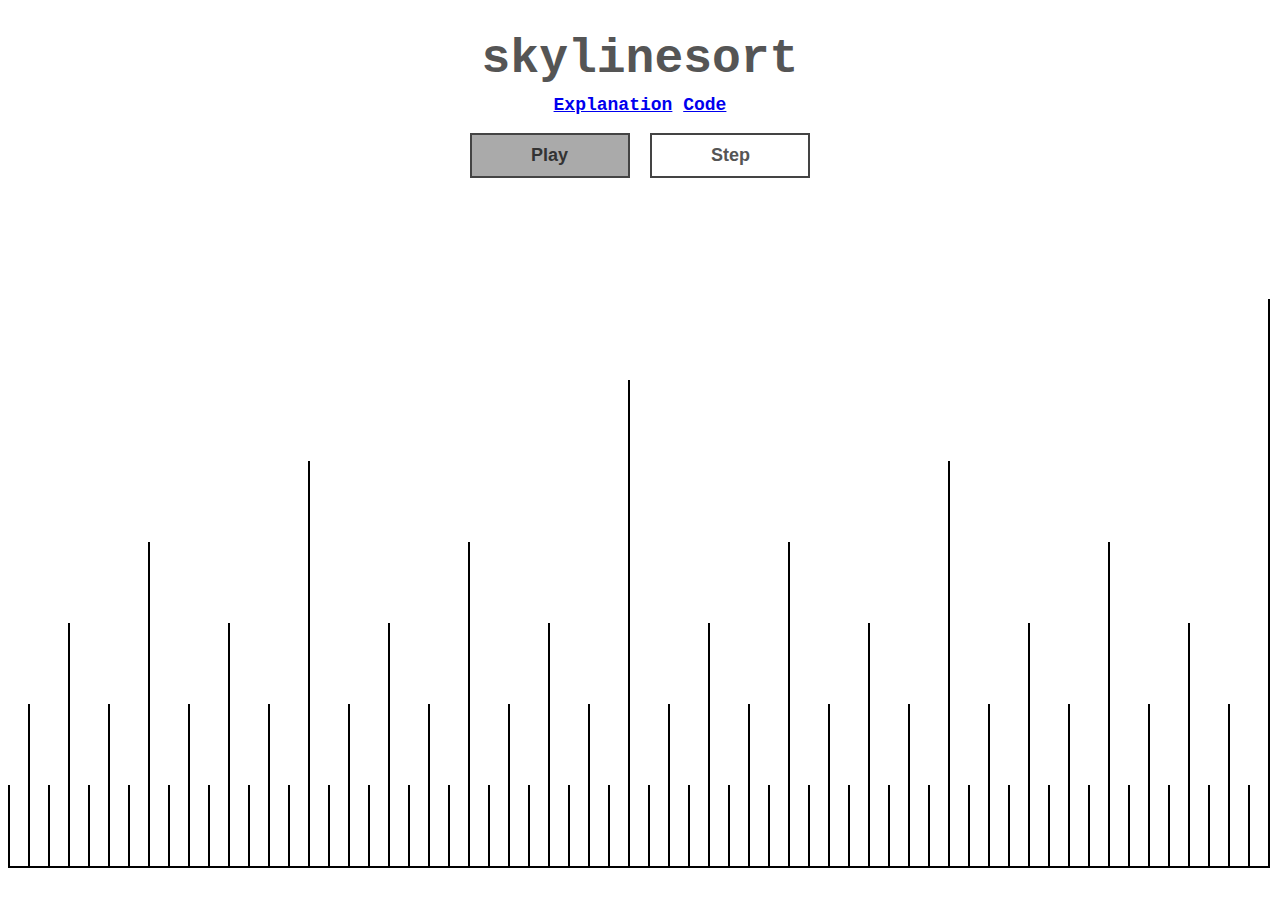
<file: docs/index.html>
<!DOCTYPE html>
<meta charset='utf-8'>
<html id="html-id">
  <head>
    <link rel="stylesheet" href="animation.css">
    <link rel="shortcut icon" href="favicon.ico" type="image/icon">
  </head>
<body>
  <div id="header" align="center">
    <font face="Courier">
      <h1>skylinesort</h1>
	<a href="skylinesort.pdf">Explanation</a>
	<a href="https://github.com/daniel-cussen/skylinesort/tree/master/src">Code</a>
      <p>
      <button onclick="toggle_play();"
	      onkeypress="play_b(event);"
	      title="Run or resume animation"
	      id="play_button"
	      autofocus>Play</button>
      <button onclick="step(false)"
	      onkeypress="step_b(event);"
	      title="Play one frame of the animation"
	      id="step_button">Step</button>
      <div id="announce"></div>
      <p><noscript>Enable javascript to see algorithm animation.</noscript>
    </font>
  </div>
  <canvas style="position:absolute;top:250px;left:0" id="canvas">Your browser does not support HTML5 Canvas.</canvas>
</body>
<script src="animation.js">
</script>
</html>
</file>
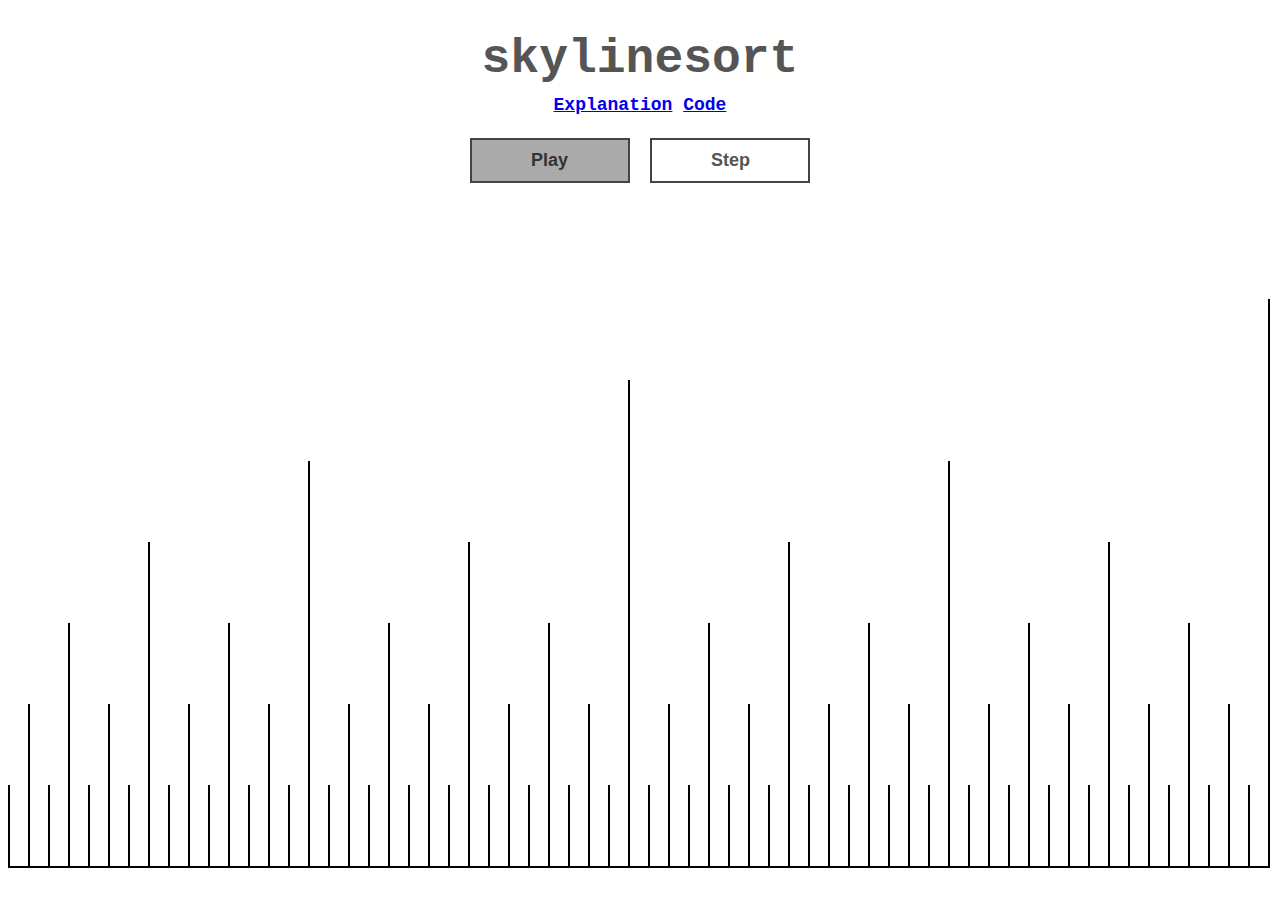
<file: animation.html>
<!DOCTYPE html>
<meta charset='utf-8'>
<html id="html-id">
  <head>
    <link rel="stylesheet" href="animation.css">
  </head>
<body>
  <div id="header" align="center">
    <font face="Courier">
      <h1>skylinesort</h1>
	<a href="skylinesort.pdf">Explanation</a>
	<a href="skylinesort.c.txt">Code</a>
      <p>
      <button onclick="toggle_play();"
	      onkeypress="play_b(event);"
	      title="Run or resume animation"
	      id="play_button"
	      autofocus>Play</button>
      <button onclick="step(false)"
	      onkeypress="step_b(event);"
	      title="Play one frame of the animation"
	      id="step_button">Step</button>
      <div id="announce"></div>
      <p><noscript>Enable javascript to see algorithm animation.</noscript>
    </font>
  </div>
  <canvas style="position:absolute;top:250px;left:0" id="canvas">Your browser does not support HTML5 Canvas.</canvas>
</body>
<script src="animation.js">
</script>
</html>
</file>
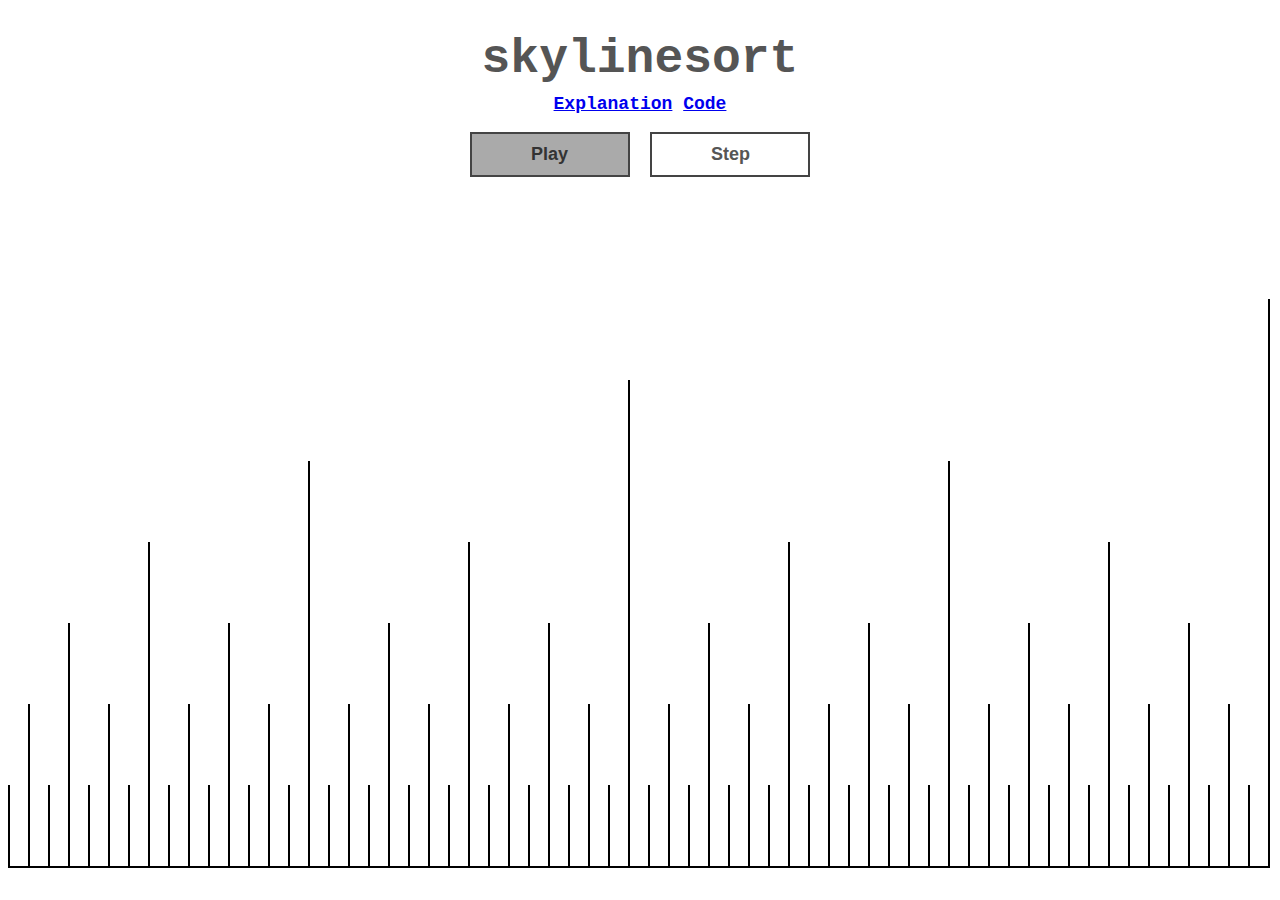
<file: docs/animation.html>
<!DOCTYPE html>
<meta charset='utf-8'>
<meta name="viewport" content="width=device-width">
<html id="html-id">
  <head>
    <link rel="stylesheet" href="animation.css">
    <link rel="shortcut icon" href="favicon.ico" type="image/icon">
  </head>
<body>
  <div id="header" align="center">
    <font face="Courier">
      <h1>skylinesort</h1>
	<div id="external_links"><a href="explanation/explanation.html">Explanation</a>
	<a href="https://github.com/daniel-cussen/skylinesort/tree/master/src">Code</a></div>
      <p>
      <button onclick="toggle_play();"
	      onkeypress="play_b(event);"
	      title="Run or resume animation"
	      id="play_button"
	      autofocus>Play</button>
      <button onclick="step(false)"
	      onkeypress="step_b(event);"
	      title="Play one frame of the animation"
	      id="step_button">Step</button>
      <div id="announce"></div>
      <p><noscript>Enable javascript to see algorithm animation.</noscript>
    </font>
  </div>
  <canvas style="position:absolute;top:250px;left:0" id="canvas">Your browser does not support HTML5 Canvas.</canvas>
</body>
<script src="animation.js">
</script>
</html>
</file>
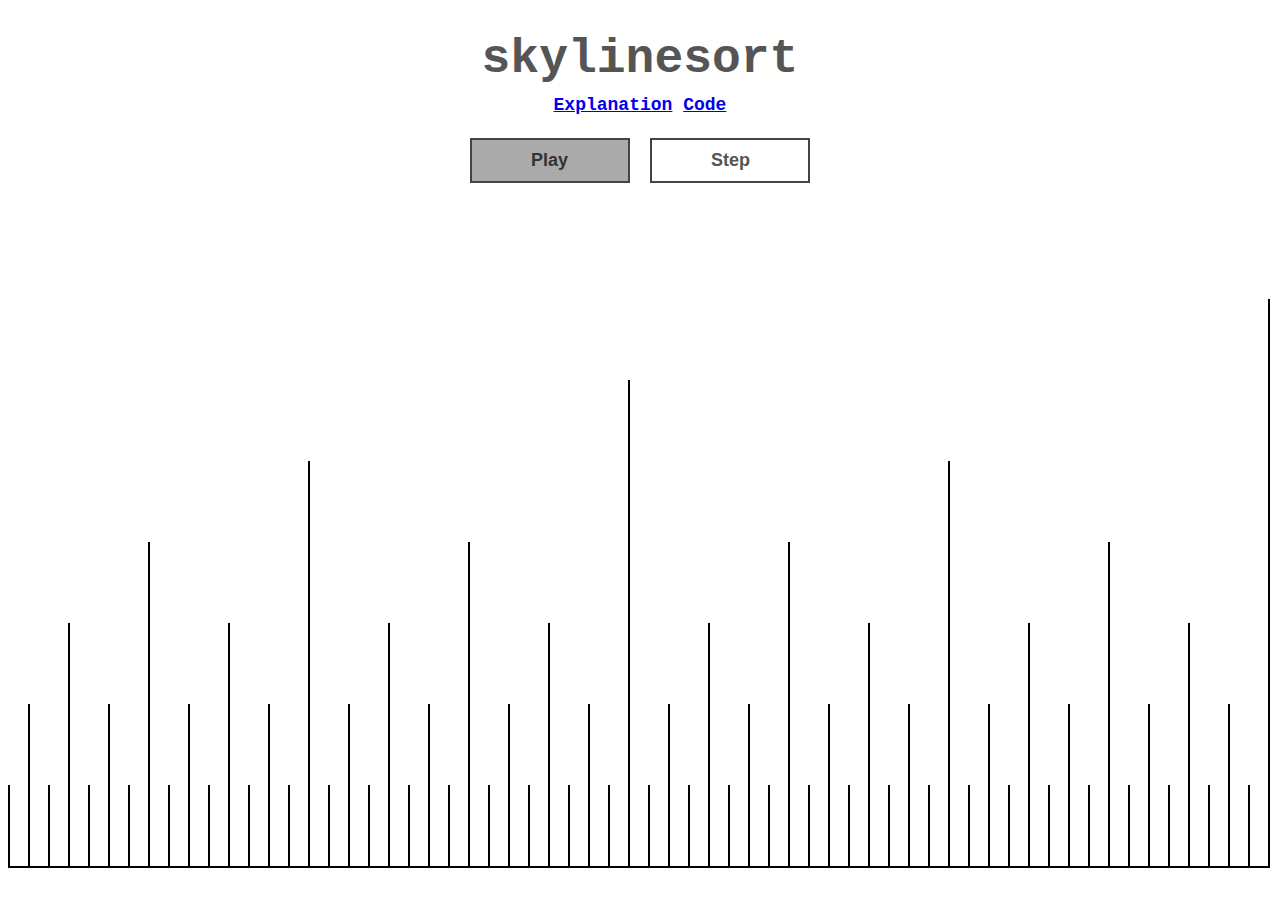
<file: site/animation.html>
<!DOCTYPE html>
<meta charset='utf-8'>
<html id="html-id">
  <head>
    <link rel="stylesheet" href="animation.css">
    <link rel="shortcut icon" href="favicon.ico" type="image/icon">
  </head>
<body>
  <div id="header" align="center">
    <font face="Courier">
      <h1>skylinesort</h1>
	<a href="skylinesort.pdf">Explanation</a>
	<a href="skylinesort.c.txt">Code</a>
      <p>
      <button onclick="toggle_play();"
	      onkeypress="play_b(event);"
	      title="Run or resume animation"
	      id="play_button"
	      autofocus>Play</button>
      <button onclick="step(false)"
	      onkeypress="step_b(event);"
	      title="Play one frame of the animation"
	      id="step_button">Step</button>
      <div id="announce"></div>
      <p><noscript>Enable javascript to see algorithm animation.</noscript>
    </font>
  </div>
  <canvas style="position:absolute;top:250px;left:0" id="canvas">Your browser does not support HTML5 Canvas.</canvas>
</body>
<script src="animation.js">
</script>
</html>
</file>
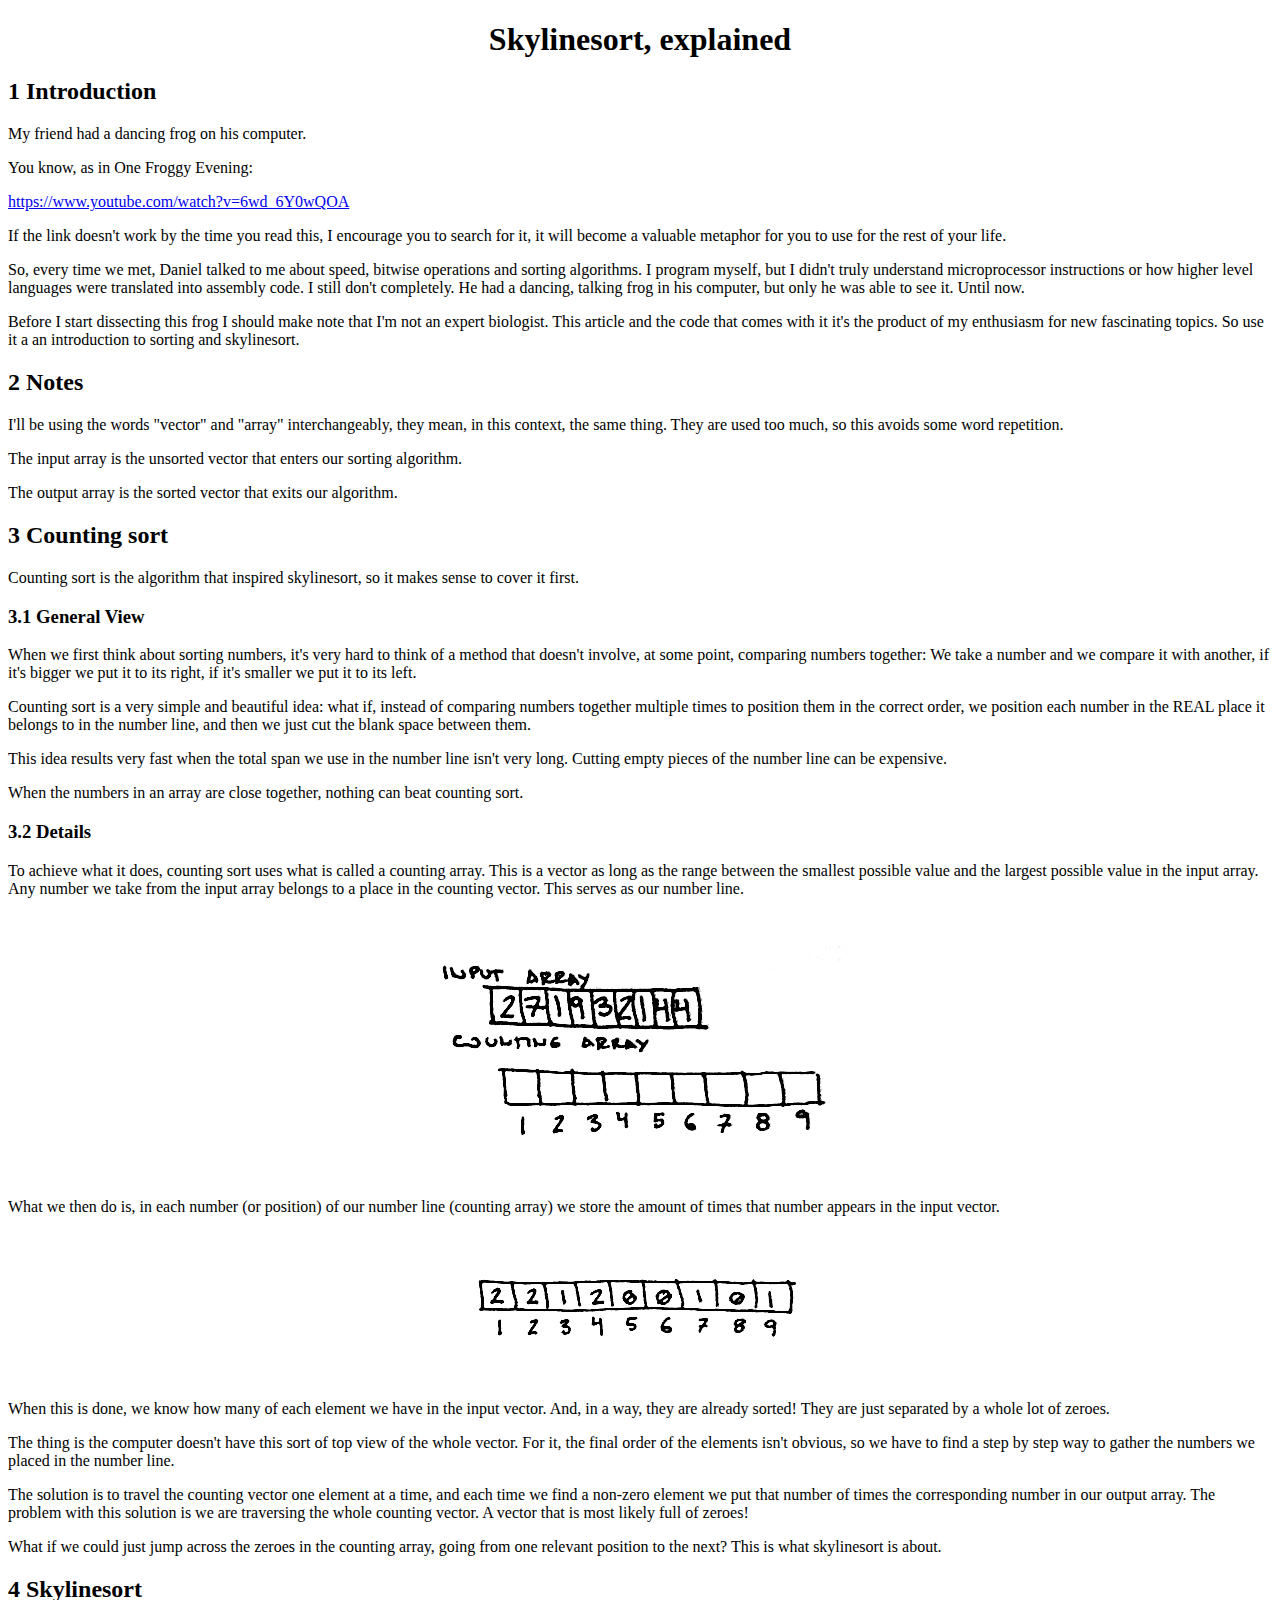
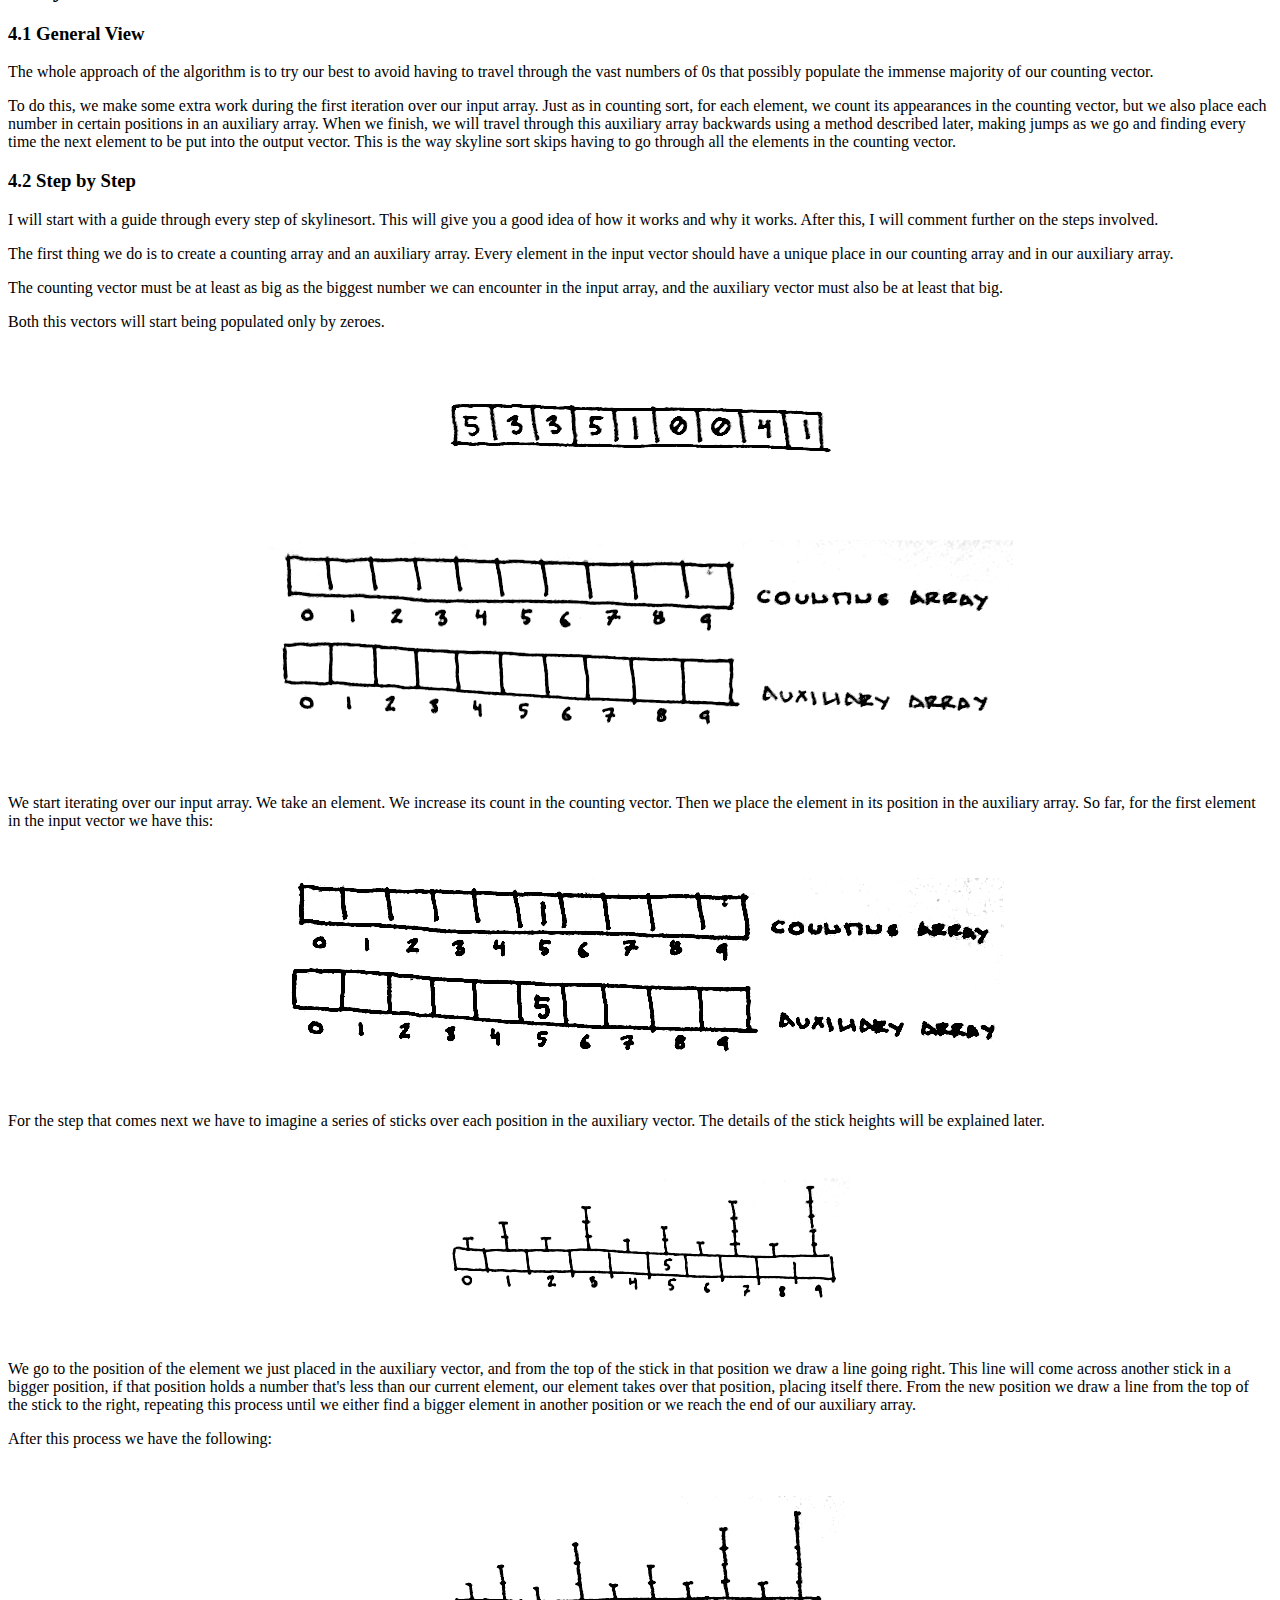
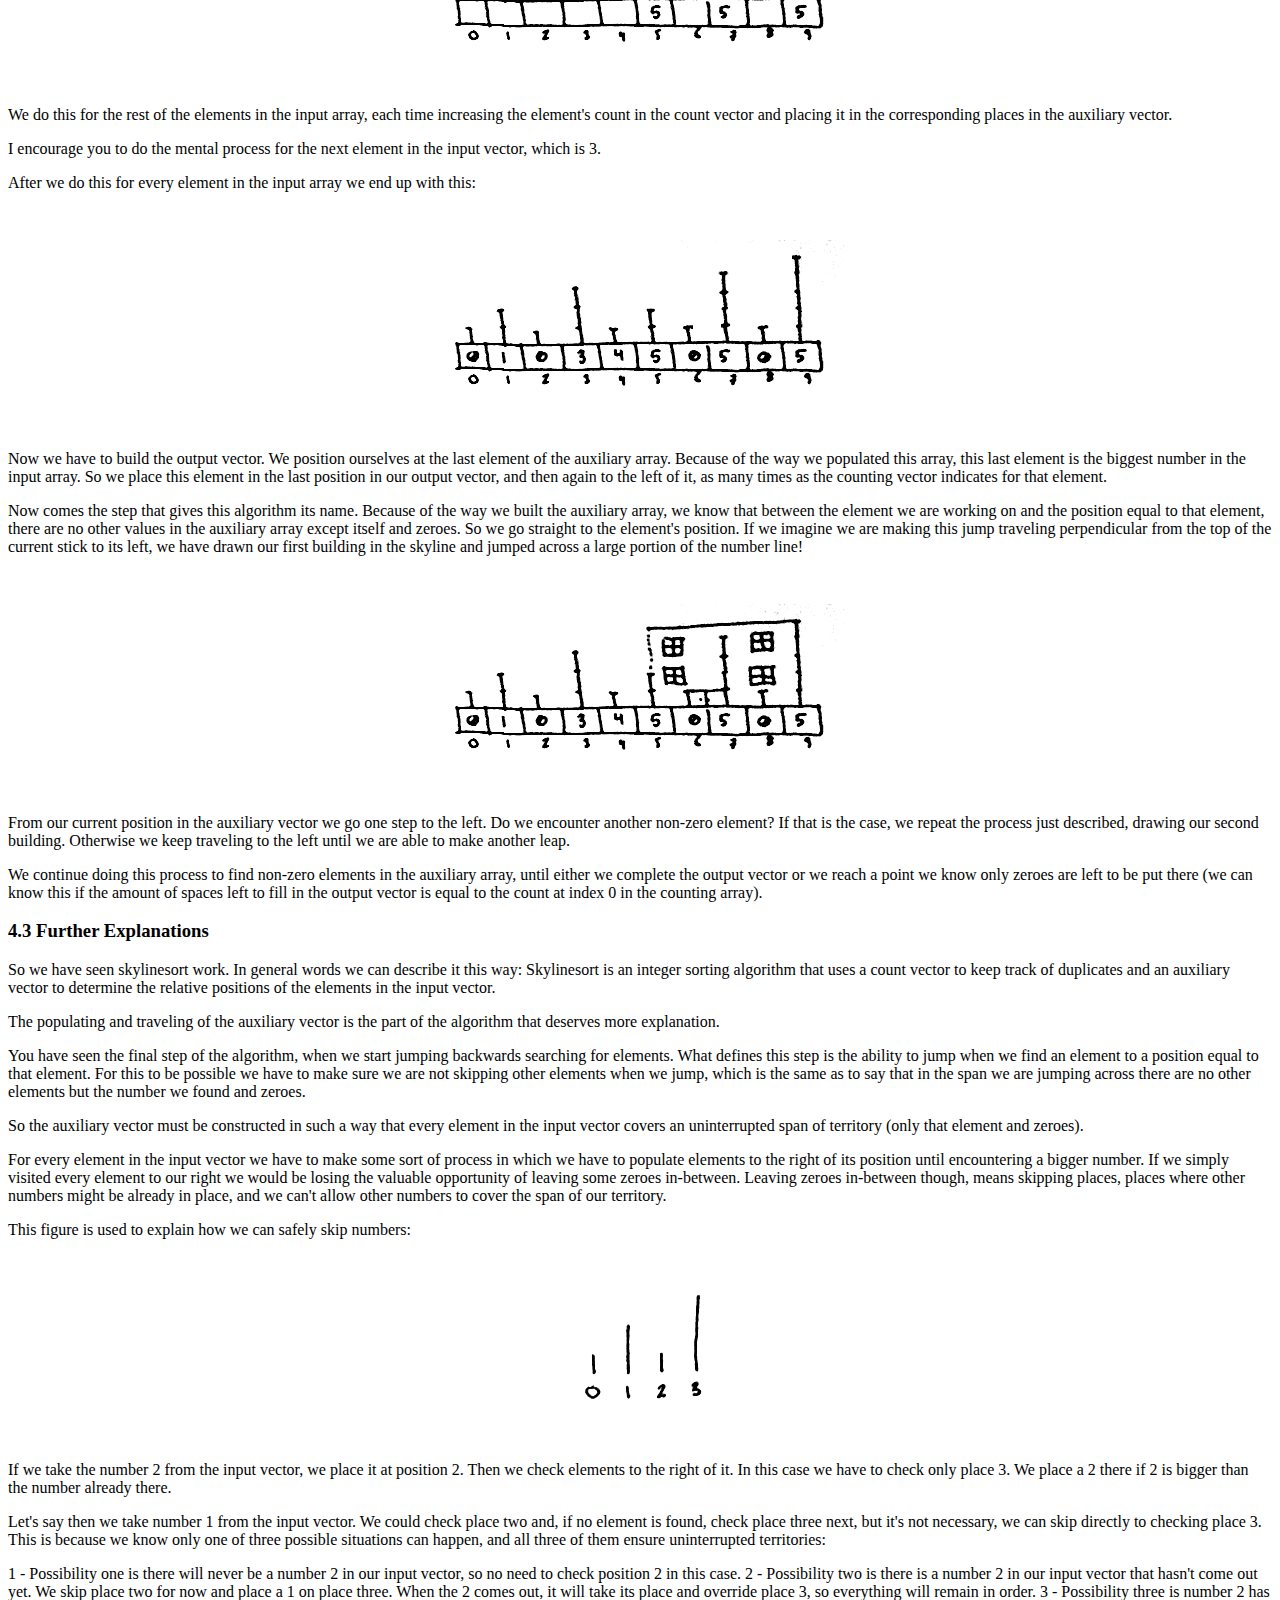
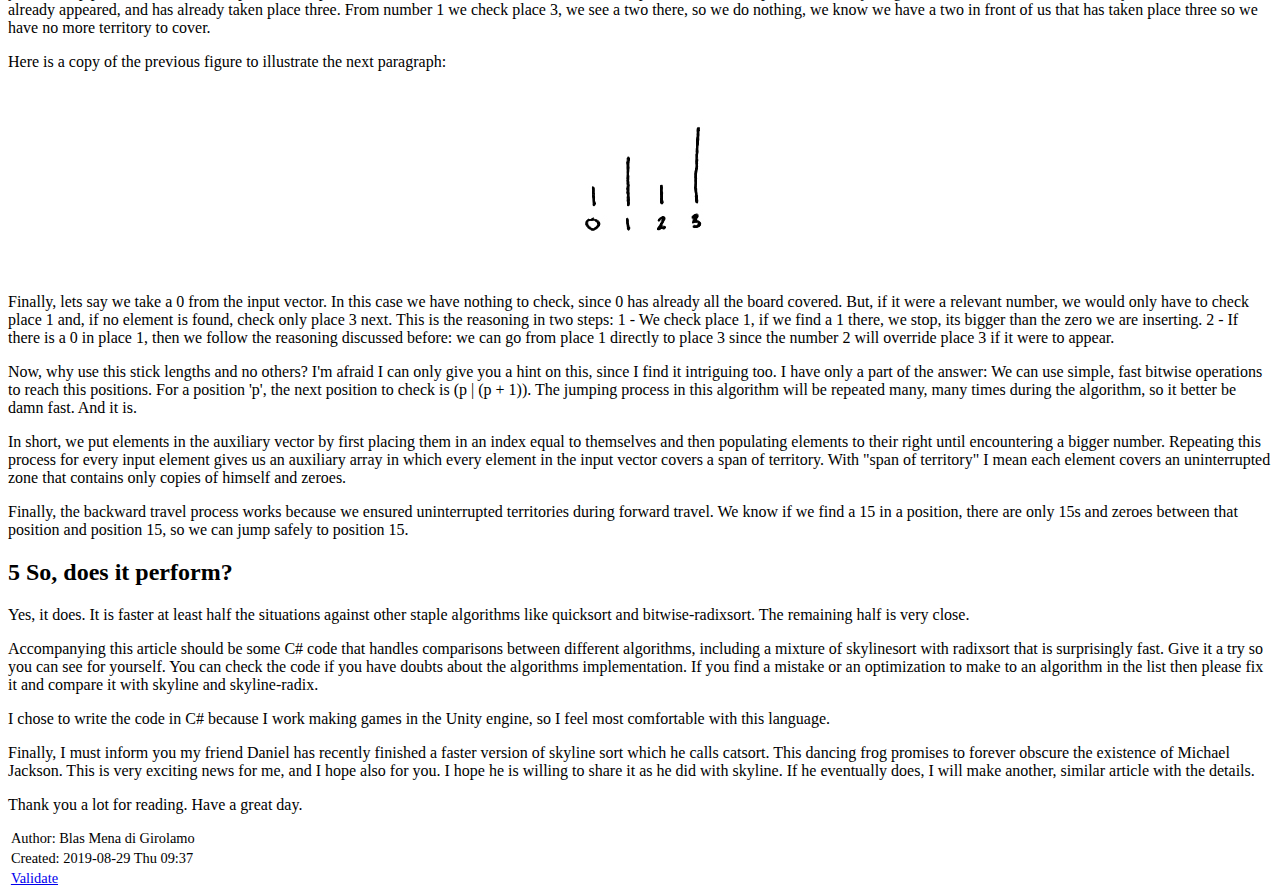
<file: docs/explanation/explanation.html>
<?xml version="1.0" encoding="utf-8"?>
<!DOCTYPE html PUBLIC "-//W3C//DTD XHTML 1.0 Strict//EN"
"http://www.w3.org/TR/xhtml1/DTD/xhtml1-strict.dtd">
<html xmlns="http://www.w3.org/1999/xhtml" lang="en" xml:lang="en">
<head>
<!-- 2019-08-29 Thu 09:37 -->
<meta http-equiv="Content-Type" content="text/html;charset=utf-8" />
<meta name="viewport" content="width=device-width, initial-scale=1" />
<title>Skylinesort, explained</title>
<meta name="generator" content="Org mode" />
<meta name="author" content="Blas Mena di Girolamo" />
<style type="text/css">
 <!--/*--><![CDATA[/*><!--*/
  .title  { text-align: center;
             margin-bottom: .2em; }
  .subtitle { text-align: center;
              font-size: medium;
              font-weight: bold;
              margin-top:0; }
  .todo   { font-family: monospace; color: red; }
  .done   { font-family: monospace; color: green; }
  .priority { font-family: monospace; color: orange; }
  .tag    { background-color: #eee; font-family: monospace;
            padding: 2px; font-size: 80%; font-weight: normal; }
  .timestamp { color: #bebebe; }
  .timestamp-kwd { color: #5f9ea0; }
  .org-right  { margin-left: auto; margin-right: 0px;  text-align: right; }
  .org-left   { margin-left: 0px;  margin-right: auto; text-align: left; }
  .org-center { margin-left: auto; margin-right: auto; text-align: center; }
  .underline { text-decoration: underline; }
  #postamble p, #preamble p { font-size: 90%; margin: .2em; }
  p.verse { margin-left: 3%; }
  pre {
    border: 1px solid #ccc;
    box-shadow: 3px 3px 3px #eee;
    padding: 8pt;
    font-family: monospace;
    overflow: auto;
    margin: 1.2em;
  }
  pre.src {
    position: relative;
    overflow: visible;
    padding-top: 1.2em;
  }
  pre.src:before {
    display: none;
    position: absolute;
    background-color: white;
    top: -10px;
    right: 10px;
    padding: 3px;
    border: 1px solid black;
  }
  pre.src:hover:before { display: inline;}
  /* Languages per Org manual */
  pre.src-asymptote:before { content: 'Asymptote'; }
  pre.src-awk:before { content: 'Awk'; }
  pre.src-C:before { content: 'C'; }
  /* pre.src-C++ doesn't work in CSS */
  pre.src-clojure:before { content: 'Clojure'; }
  pre.src-css:before { content: 'CSS'; }
  pre.src-D:before { content: 'D'; }
  pre.src-ditaa:before { content: 'ditaa'; }
  pre.src-dot:before { content: 'Graphviz'; }
  pre.src-calc:before { content: 'Emacs Calc'; }
  pre.src-emacs-lisp:before { content: 'Emacs Lisp'; }
  pre.src-fortran:before { content: 'Fortran'; }
  pre.src-gnuplot:before { content: 'gnuplot'; }
  pre.src-haskell:before { content: 'Haskell'; }
  pre.src-hledger:before { content: 'hledger'; }
  pre.src-java:before { content: 'Java'; }
  pre.src-js:before { content: 'Javascript'; }
  pre.src-latex:before { content: 'LaTeX'; }
  pre.src-ledger:before { content: 'Ledger'; }
  pre.src-lisp:before { content: 'Lisp'; }
  pre.src-lilypond:before { content: 'Lilypond'; }
  pre.src-lua:before { content: 'Lua'; }
  pre.src-matlab:before { content: 'MATLAB'; }
  pre.src-mscgen:before { content: 'Mscgen'; }
  pre.src-ocaml:before { content: 'Objective Caml'; }
  pre.src-octave:before { content: 'Octave'; }
  pre.src-org:before { content: 'Org mode'; }
  pre.src-oz:before { content: 'OZ'; }
  pre.src-plantuml:before { content: 'Plantuml'; }
  pre.src-processing:before { content: 'Processing.js'; }
  pre.src-python:before { content: 'Python'; }
  pre.src-R:before { content: 'R'; }
  pre.src-ruby:before { content: 'Ruby'; }
  pre.src-sass:before { content: 'Sass'; }
  pre.src-scheme:before { content: 'Scheme'; }
  pre.src-screen:before { content: 'Gnu Screen'; }
  pre.src-sed:before { content: 'Sed'; }
  pre.src-sh:before { content: 'shell'; }
  pre.src-sql:before { content: 'SQL'; }
  pre.src-sqlite:before { content: 'SQLite'; }
  /* additional languages in org.el's org-babel-load-languages alist */
  pre.src-forth:before { content: 'Forth'; }
  pre.src-io:before { content: 'IO'; }
  pre.src-J:before { content: 'J'; }
  pre.src-makefile:before { content: 'Makefile'; }
  pre.src-maxima:before { content: 'Maxima'; }
  pre.src-perl:before { content: 'Perl'; }
  pre.src-picolisp:before { content: 'Pico Lisp'; }
  pre.src-scala:before { content: 'Scala'; }
  pre.src-shell:before { content: 'Shell Script'; }
  pre.src-ebnf2ps:before { content: 'ebfn2ps'; }
  /* additional language identifiers per "defun org-babel-execute"
       in ob-*.el */
  pre.src-cpp:before  { content: 'C++'; }
  pre.src-abc:before  { content: 'ABC'; }
  pre.src-coq:before  { content: 'Coq'; }
  pre.src-groovy:before  { content: 'Groovy'; }
  /* additional language identifiers from org-babel-shell-names in
     ob-shell.el: ob-shell is the only babel language using a lambda to put
     the execution function name together. */
  pre.src-bash:before  { content: 'bash'; }
  pre.src-csh:before  { content: 'csh'; }
  pre.src-ash:before  { content: 'ash'; }
  pre.src-dash:before  { content: 'dash'; }
  pre.src-ksh:before  { content: 'ksh'; }
  pre.src-mksh:before  { content: 'mksh'; }
  pre.src-posh:before  { content: 'posh'; }
  /* Additional Emacs modes also supported by the LaTeX listings package */
  pre.src-ada:before { content: 'Ada'; }
  pre.src-asm:before { content: 'Assembler'; }
  pre.src-caml:before { content: 'Caml'; }
  pre.src-delphi:before { content: 'Delphi'; }
  pre.src-html:before { content: 'HTML'; }
  pre.src-idl:before { content: 'IDL'; }
  pre.src-mercury:before { content: 'Mercury'; }
  pre.src-metapost:before { content: 'MetaPost'; }
  pre.src-modula-2:before { content: 'Modula-2'; }
  pre.src-pascal:before { content: 'Pascal'; }
  pre.src-ps:before { content: 'PostScript'; }
  pre.src-prolog:before { content: 'Prolog'; }
  pre.src-simula:before { content: 'Simula'; }
  pre.src-tcl:before { content: 'tcl'; }
  pre.src-tex:before { content: 'TeX'; }
  pre.src-plain-tex:before { content: 'Plain TeX'; }
  pre.src-verilog:before { content: 'Verilog'; }
  pre.src-vhdl:before { content: 'VHDL'; }
  pre.src-xml:before { content: 'XML'; }
  pre.src-nxml:before { content: 'XML'; }
  /* add a generic configuration mode; LaTeX export needs an additional
     (add-to-list 'org-latex-listings-langs '(conf " ")) in .emacs */
  pre.src-conf:before { content: 'Configuration File'; }

  table { border-collapse:collapse; }
  caption.t-above { caption-side: top; }
  caption.t-bottom { caption-side: bottom; }
  td, th { vertical-align:top;  }
  th.org-right  { text-align: center;  }
  th.org-left   { text-align: center;   }
  th.org-center { text-align: center; }
  td.org-right  { text-align: right;  }
  td.org-left   { text-align: left;   }
  td.org-center { text-align: center; }
  dt { font-weight: bold; }
  .footpara { display: inline; }
  .footdef  { margin-bottom: 1em; }
  .figure { padding: 1em; }
  .figure p { text-align: center; }
  .equation-container {
    display: table;
    text-align: center;
    width: 100%;
  }
  .equation {
    vertical-align: middle;
  }
  .equation-label {
    display: table-cell;
    text-align: right;
    vertical-align: middle;
  }
  .inlinetask {
    padding: 10px;
    border: 2px solid gray;
    margin: 10px;
    background: #ffffcc;
  }
  #org-div-home-and-up
   { text-align: right; font-size: 70%; white-space: nowrap; }
  textarea { overflow-x: auto; }
  .linenr { font-size: smaller }
  .code-highlighted { background-color: #ffff00; }
  .org-info-js_info-navigation { border-style: none; }
  #org-info-js_console-label
    { font-size: 10px; font-weight: bold; white-space: nowrap; }
  .org-info-js_search-highlight
    { background-color: #ffff00; color: #000000; font-weight: bold; }
  .org-svg { width: 90%; }
  /*]]>*/-->
</style>
<script type="text/javascript">
/*
@licstart  The following is the entire license notice for the
JavaScript code in this tag.

Copyright (C) 2012-2019 Free Software Foundation, Inc.

The JavaScript code in this tag is free software: you can
redistribute it and/or modify it under the terms of the GNU
General Public License (GNU GPL) as published by the Free Software
Foundation, either version 3 of the License, or (at your option)
any later version.  The code is distributed WITHOUT ANY WARRANTY;
without even the implied warranty of MERCHANTABILITY or FITNESS
FOR A PARTICULAR PURPOSE.  See the GNU GPL for more details.

As additional permission under GNU GPL version 3 section 7, you
may distribute non-source (e.g., minimized or compacted) forms of
that code without the copy of the GNU GPL normally required by
section 4, provided you include this license notice and a URL
through which recipients can access the Corresponding Source.


@licend  The above is the entire license notice
for the JavaScript code in this tag.
*/
<!--/*--><![CDATA[/*><!--*/
 function CodeHighlightOn(elem, id)
 {
   var target = document.getElementById(id);
   if(null != target) {
     elem.cacheClassElem = elem.className;
     elem.cacheClassTarget = target.className;
     target.className = "code-highlighted";
     elem.className   = "code-highlighted";
   }
 }
 function CodeHighlightOff(elem, id)
 {
   var target = document.getElementById(id);
   if(elem.cacheClassElem)
     elem.className = elem.cacheClassElem;
   if(elem.cacheClassTarget)
     target.className = elem.cacheClassTarget;
 }
/*]]>*///-->
</script>
</head>
<body>
<div id="content">
<h1 class="title">Skylinesort, explained</h1>

<div id="outline-container-org61d751c" class="outline-2">
<h2 id="org61d751c"><span class="section-number-2">1</span> Introduction</h2>
<div class="outline-text-2" id="text-1">
<p>
My friend had a dancing frog on his computer.
</p>

<p>
You know, as in One Froggy Evening:
</p>

<p>
<a href="https://www.youtube.com/watch?v=6wd_6Y0wQOA">https://www.youtube.com/watch?v=6wd_6Y0wQOA</a>
</p>

<p>
If the link doesn't work by the time you read this, I encourage you to
search for it, it will become a valuable metaphor for you to use for
the rest of your life.
</p>

<p>
So, every time we met, Daniel talked to me about speed, bitwise
operations and sorting algorithms. I program myself, but I didn't
truly understand microprocessor instructions or how higher level
languages were translated into assembly code. I still don't
completely. He had a dancing, talking frog in his computer, but only
he was able to see it. Until now.
</p>

<p>
Before I start dissecting this frog I should make note that I'm not an
expert biologist. This article and the code that comes with it it's
the product of my enthusiasm for new fascinating topics. So use it a
an introduction to sorting and skylinesort.
</p>
</div>
</div>

<div id="outline-container-org25539d4" class="outline-2">
<h2 id="org25539d4"><span class="section-number-2">2</span> Notes</h2>
<div class="outline-text-2" id="text-2">
<p>
I'll be using the words "vector" and "array" interchangeably, they
mean, in this context, the same thing. They are used too much, so this
avoids some word repetition.
</p>

<p>
The input array is the unsorted vector that enters our sorting
algorithm.
</p>

<p>
The output array is the sorted vector that exits our algorithm.
</p>
</div>
</div>


<div id="outline-container-org0376288" class="outline-2">
<h2 id="org0376288"><span class="section-number-2">3</span> Counting sort</h2>
<div class="outline-text-2" id="text-3">
<p>
Counting sort is the algorithm that inspired skylinesort, so it makes
sense to cover it first.
</p>
</div>

<div id="outline-container-orgeed4890" class="outline-3">
<h3 id="orgeed4890"><span class="section-number-3">3.1</span> General View</h3>
<div class="outline-text-3" id="text-3-1">
<p>
When we first think about sorting numbers, it's very hard to think of
a method that doesn't involve, at some point, comparing numbers
together: We take a number and we compare it with another, if it's
bigger we put it to its right, if it's smaller we put it to its left.
</p>

<p>
Counting sort is a very simple and beautiful idea: what if, instead of
comparing numbers together multiple times to position them in the
correct order, we position each number in the REAL place it belongs to
in the number line, and then we just cut the blank space between them.
</p>

<p>
This idea results very fast when the total span we use in the number
line isn't very long. Cutting empty pieces of the number line can be
expensive.
</p>

<p>
When the numbers in an array are close together, nothing can beat
counting sort.
</p>
</div>
</div>

<div id="outline-container-orgd65e981" class="outline-3">
<h3 id="orgd65e981"><span class="section-number-3">3.2</span> Details</h3>
<div class="outline-text-3" id="text-3-2">
<p>
To achieve what it does, counting sort uses what is called a counting
array. This is a vector as long as the range between the smallest
possible value and the largest possible value in the input array. Any
number we take from the input array belongs to a place in the counting
vector. This serves as our number line.
</p>


<div class="figure">
<p><img src="1.jpg" alt="1.jpg" />
</p>
</div>

<p>
What we then do is, in each number (or position) of our number line
(counting array) we store the amount of times that number appears in
the input vector.
</p>


<div class="figure">
<p><img src="2.jpg" alt="2.jpg" />
</p>
</div>

<p>
When this is done, we know how many of each element we have in the
input vector. And, in a way, they are already sorted! They are just
separated by a whole lot of zeroes.
</p>

<p>
The thing is the computer doesn't have this sort of top view of the
whole vector. For it, the final order of the elements isn't obvious,
so we have to find a step by step way to gather the numbers we placed
in the number line.
</p>

<p>
The solution is to travel the counting vector one element at a time,
and each time we find a non-zero element we put that number of times
the corresponding number in our output array. The problem with this
solution is we are traversing the whole counting vector. A vector that
is most likely full of zeroes!
</p>

<p>
What if we could just jump across the zeroes in the counting array,
going from one relevant position to the next? This is what skylinesort
is about.
</p>
</div>
</div>
</div>

<div id="outline-container-org31260ec" class="outline-2">
<h2 id="org31260ec"><span class="section-number-2">4</span> Skylinesort</h2>
<div class="outline-text-2" id="text-4">
</div>
<div id="outline-container-org43949bd" class="outline-3">
<h3 id="org43949bd"><span class="section-number-3">4.1</span> General View</h3>
<div class="outline-text-3" id="text-4-1">
<p>
The whole approach of the algorithm is to try our best to avoid having
to travel through the vast numbers of 0s that possibly populate the
immense majority of our counting vector.
</p>

<p>
To do this, we make some extra work during the first iteration over
our input array. Just as in counting sort, for each element, we count
its appearances in the counting vector, but we also place each number
in certain positions in an auxiliary array. When we finish, we will
travel through this auxiliary array backwards using a method described
later, making jumps as we go and finding every time the next element
to be put into the output vector. This is the way skyline sort skips
having to go through all the elements in the counting vector.
</p>
</div>
</div>

<div id="outline-container-orgf900611" class="outline-3">
<h3 id="orgf900611"><span class="section-number-3">4.2</span> Step by Step</h3>
<div class="outline-text-3" id="text-4-2">
<p>
I will start with a guide through every step of skylinesort. This will
give you a good idea of how it works and why it works. After this, I
will comment further on the steps involved.
</p>

<p>
The first thing we do is to create a counting array and an auxiliary
array. Every element in the input vector should have a unique place in
our counting array and in our auxiliary array.
</p>

<p>
The counting vector must be at least as big as the biggest number we
can encounter in the input array, and the auxiliary vector must also
be at least that big.
</p>

<p>
Both this vectors will start being populated only by zeroes.
</p>


<div class="figure">
<p><img src="3.jpg" alt="3.jpg" />
</p>
</div>


<div class="figure">
<p><img src="4.jpg" alt="4.jpg" />
</p>
</div>

<p>
We start iterating over our input array. We take an element. We
increase its count in the counting vector. Then we place the element
in its position in the auxiliary array. So far, for the first element
in the input vector we have this:
</p>


<div class="figure">
<p><img src="5.jpg" alt="5.jpg" />
</p>
</div>

<p>
For the step that comes next we have to imagine a series of sticks
over each position in the auxiliary vector. The details of the stick
heights will be explained later.
</p>


<div class="figure">
<p><img src="6.jpg" alt="6.jpg" />
</p>
</div>

<p>
We go to the position of the element we just placed in the auxiliary
vector, and from the top of the stick in that position we draw a line
going right. This line will come across another stick in a bigger
position, if that position holds a number that's less than our current
element, our element takes over that position, placing itself
there. From the new position we draw a line from the top of the stick
to the right, repeating this process until we either find a bigger
element in another position or we reach the end of our auxiliary
array.
</p>

<p>
After this process we have the following:
</p>


<div class="figure">
<p><img src="7.jpg" alt="7.jpg" />
</p>
</div>

<p>
We do this for the rest of the elements in the input array, each time
increasing the element's count in the count vector and placing it in
the corresponding places in the auxiliary vector.
</p>

<p>
I encourage you to do the mental process for the next element in the
input vector, which is 3.
</p>

<p>
After we do this for every element in the input array we end up with
this:
</p>


<div class="figure">
<p><img src="8.jpg" alt="8.jpg" />
</p>
</div>

<p>
Now we have to build the output vector. We position ourselves at the
last element of the auxiliary array. Because of the way we populated
this array, this last element is the biggest number in the input
array. So we place this element in the last position in our output
vector, and then again to the left of it, as many times as the
counting vector indicates for that element.
</p>

<p>
Now comes the step that gives this algorithm its name. Because of the
way we built the auxiliary array, we know that between the element we
are working on and the position equal to that element, there are no
other values in the auxiliary array except itself and zeroes. So we go
straight to the element's position. If we imagine we are making this
jump traveling perpendicular from the top of the current stick to its
left, we have drawn our first building in the skyline and jumped
across a large portion of the number line!
</p>


<div class="figure">
<p><img src="9.jpg" alt="9.jpg" />
</p>
</div>

<p>
From our current position in the auxiliary vector we go one step to
the left. Do we encounter another non-zero element? If that is the
case, we repeat the process just described, drawing our second
building. Otherwise we keep traveling to the left until we are able to
make another leap.
</p>

<p>
We continue doing this process to find non-zero elements in the
auxiliary array, until either we complete the output vector or we
reach a point we know only zeroes are left to be put there (we can
know this if the amount of spaces left to fill in the output vector is
equal to the count at index 0 in the counting array).
</p>
</div>
</div>

<div id="outline-container-org073bab1" class="outline-3">
<h3 id="org073bab1"><span class="section-number-3">4.3</span> Further Explanations</h3>
<div class="outline-text-3" id="text-4-3">
<p>
So we have seen skylinesort work. In general words we can describe it
this way: Skylinesort is an integer sorting algorithm that uses a
count vector to keep track of duplicates and an auxiliary vector to
determine the relative positions of the elements in the input vector.
</p>

<p>
The populating and traveling of the auxiliary vector is the part of
the algorithm that deserves more explanation.
</p>

<p>
You have seen the final step of the algorithm, when we start jumping
backwards searching for elements. What defines this step is the
ability to jump when we find an element to a position equal to that
element. For this to be possible we have to make sure we are not
skipping other elements when we jump, which is the same as to say that
in the span we are jumping across there are no other elements but the
number we found and zeroes.
</p>

<p>
So the auxiliary vector must be constructed in such a way that every
element in the input vector covers an uninterrupted span of territory
(only that element and zeroes).
</p>

<p>
For every element in the input vector we have to make some sort of
process in which we have to populate elements to the right of its
position until encountering a bigger number. If we simply visited
every element to our right we would be losing the valuable opportunity
of leaving some zeroes in-between. Leaving zeroes in-between though,
means skipping places, places where other numbers might be already in
place, and we can't allow other numbers to cover the span of our
territory.
</p>

<p>
This figure is used to explain how we can safely skip numbers:
</p>


<div class="figure">
<p><img src="10.jpg" alt="10.jpg" />
</p>
</div>

<p>
If we take the number 2 from the input vector, we place it at
position 2. Then we check elements to the right of it. In this case we
have to check only place 3. We place a 2 there if 2 is bigger than the
number already there.
</p>

<p>
Let's say then we take number 1 from the input vector. We could check
place two and, if no element is found, check place three next, but
it's not necessary, we can skip directly to checking place 3. This is
because we know only one of three possible situations can happen, and
all three of them ensure uninterrupted territories:
</p>

<p>
1 - Possibility one is there will never be a number 2 in our input
vector, so no need to check position 2 in this case.  2 - Possibility
two is there is a number 2 in our input vector that hasn't come out
yet. We skip place two for now and place a 1 on place three. When the
2 comes out, it will take its place and override place 3, so
everything will remain in order.  3 - Possibility three is number 2
has already appeared, and has already taken place three. From number 1
we check place 3, we see a two there, so we do nothing, we know we
have a two in front of us that has taken place three so we have no
more territory to cover.
</p>

<p>
Here is a copy of the previous figure to illustrate the next
paragraph:
</p>


<div class="figure">
<p><img src="10.jpg" alt="10.jpg" />
</p>
</div>

<p>
Finally, lets say we take a 0 from the input vector. In this case we
have nothing to check, since 0 has already all the board covered. But,
if it were a relevant number, we would only have to check place 1 and,
if no element is found, check only place 3 next. This is the reasoning
in two steps: 1 - We check place 1, if we find a 1 there, we stop, its
bigger than the zero we are inserting.  2 - If there is a 0 in place
1, then we follow the reasoning discussed before: we can go from place
1 directly to place 3 since the number 2 will override place 3 if it
were to appear.
</p>

<p>
Now, why use this stick lengths and no others? I'm afraid I can only
give you a hint on this, since I find it intriguing too. I have only a
part of the answer: We can use simple, fast bitwise operations to
reach this positions. For a position 'p', the next position to check
is (p | (p + 1)). The jumping process in this algorithm will be
repeated many, many times during the algorithm, so it better be damn
fast. And it is.
</p>

<p>
In short, we put elements in the auxiliary vector by first placing
them in an index equal to themselves and then populating elements to
their right until encountering a bigger number. Repeating this process
for every input element gives us an auxiliary array in which every
element in the input vector covers a span of territory. With "span of
territory" I mean each element covers an uninterrupted zone that
contains only copies of himself and zeroes.
</p>

<p>
Finally, the backward travel process works because we ensured
uninterrupted territories during forward travel. We know if we find a
15 in a position, there are only 15s and zeroes between that position and
position 15, so we can jump safely to position 15.
</p>
</div>
</div>
</div>

<div id="outline-container-orgcd449c1" class="outline-2">
<h2 id="orgcd449c1"><span class="section-number-2">5</span> So, does it perform?</h2>
<div class="outline-text-2" id="text-5">
<p>
Yes, it does. It is faster at least half the situations against other
staple algorithms like quicksort and bitwise-radixsort. The remaining
half is very close.
</p>

<p>
Accompanying this article should be some C# code that handles
comparisons between different algorithms, including a mixture of
skylinesort with radixsort that is surprisingly fast. Give it a try so
you can see for yourself. You can check the code if you have doubts
about the algorithms implementation. If you find a mistake or an
optimization to make to an algorithm in the list then please fix it
and compare it with skyline and skyline-radix.
</p>

<p>
I chose to write the code in C# because I work making games in the
Unity engine, so I feel most comfortable with this language.
</p>

<p>
Finally, I must inform you my friend Daniel has recently finished a
faster version of skyline sort which he calls catsort. This dancing
frog promises to forever obscure the existence of Michael
Jackson. This is very exciting news for me, and I hope also for you. I
hope he is willing to share it as he did with skyline. If he
eventually does, I will make another, similar article with the details.
</p>

<p>
Thank you a lot for reading. Have a great day.
</p>
</div>
</div>
</div>
<div id="postamble" class="status">
<p class="author">Author: Blas Mena di Girolamo</p>
<p class="date">Created: 2019-08-29 Thu 09:37</p>
<p class="validation"><a href="http://validator.w3.org/check?uri=referer">Validate</a></p>
</div>
</body>
</html>
</file>
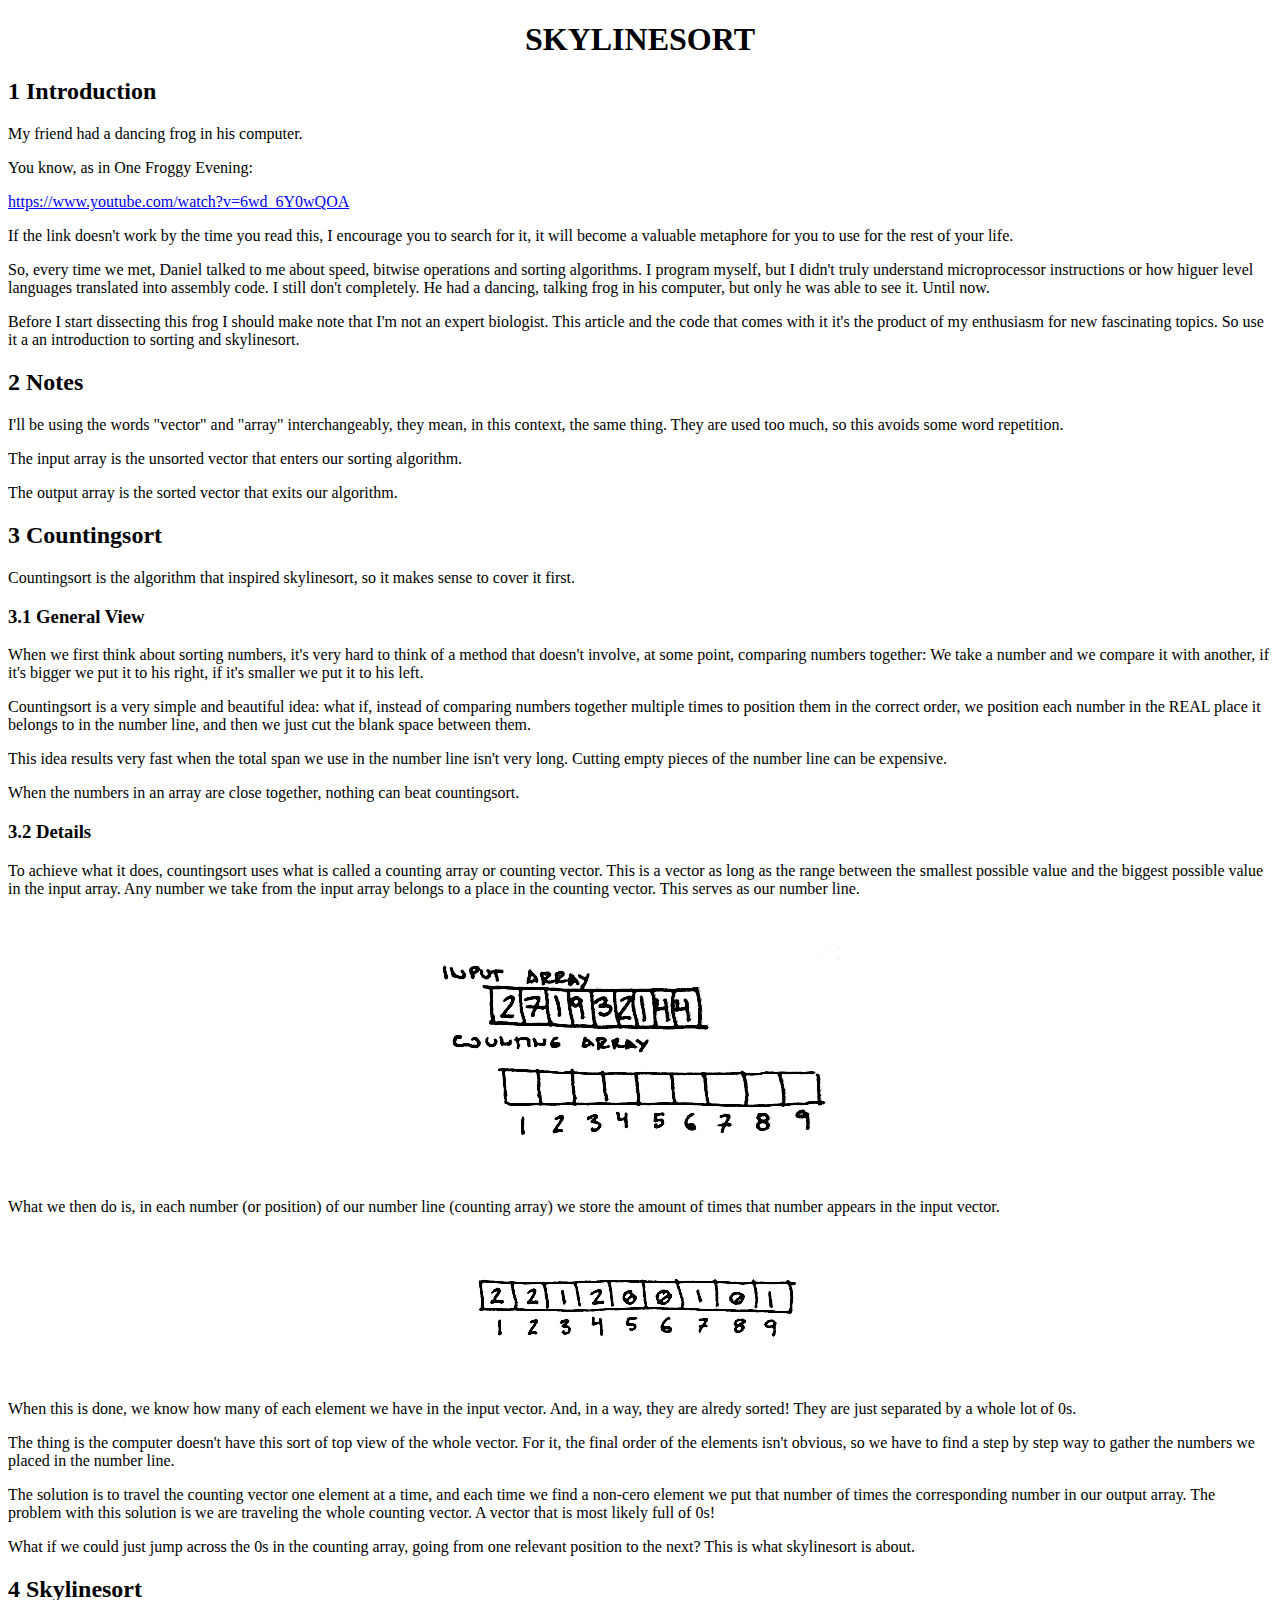
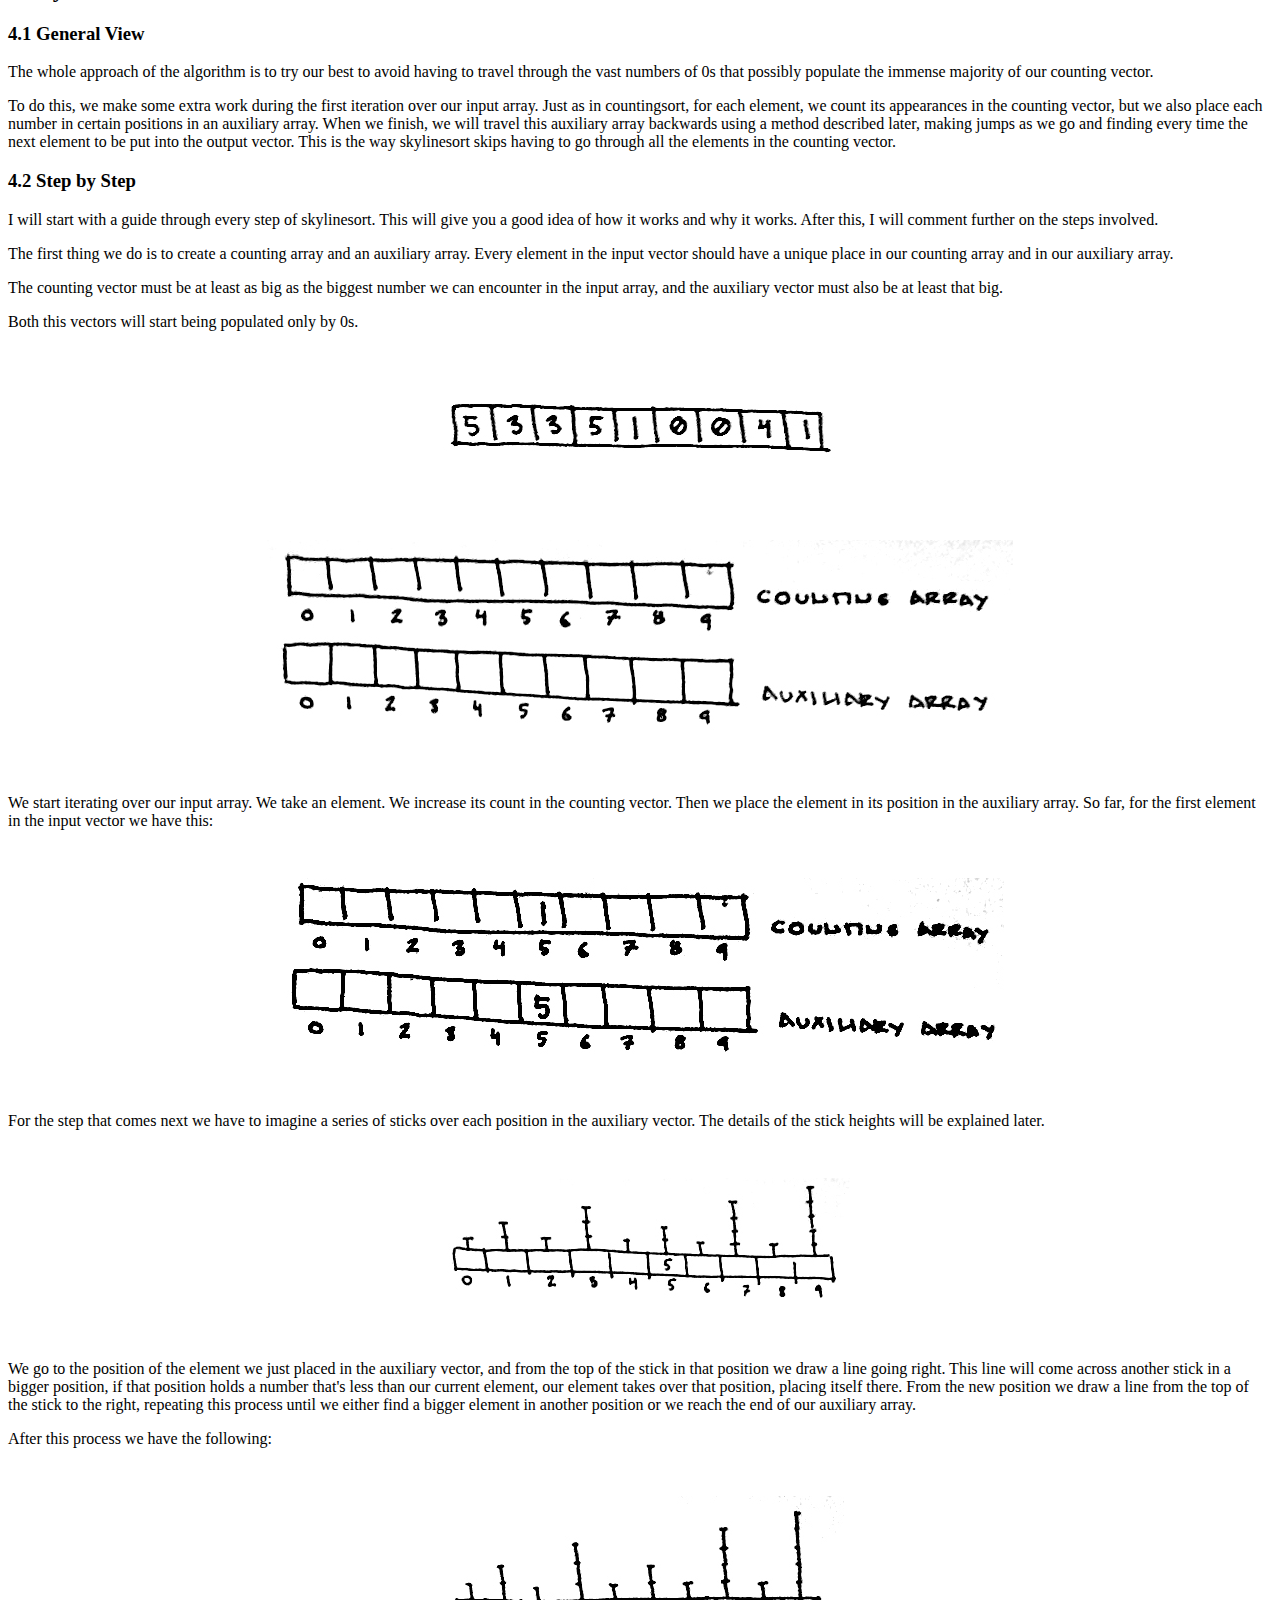
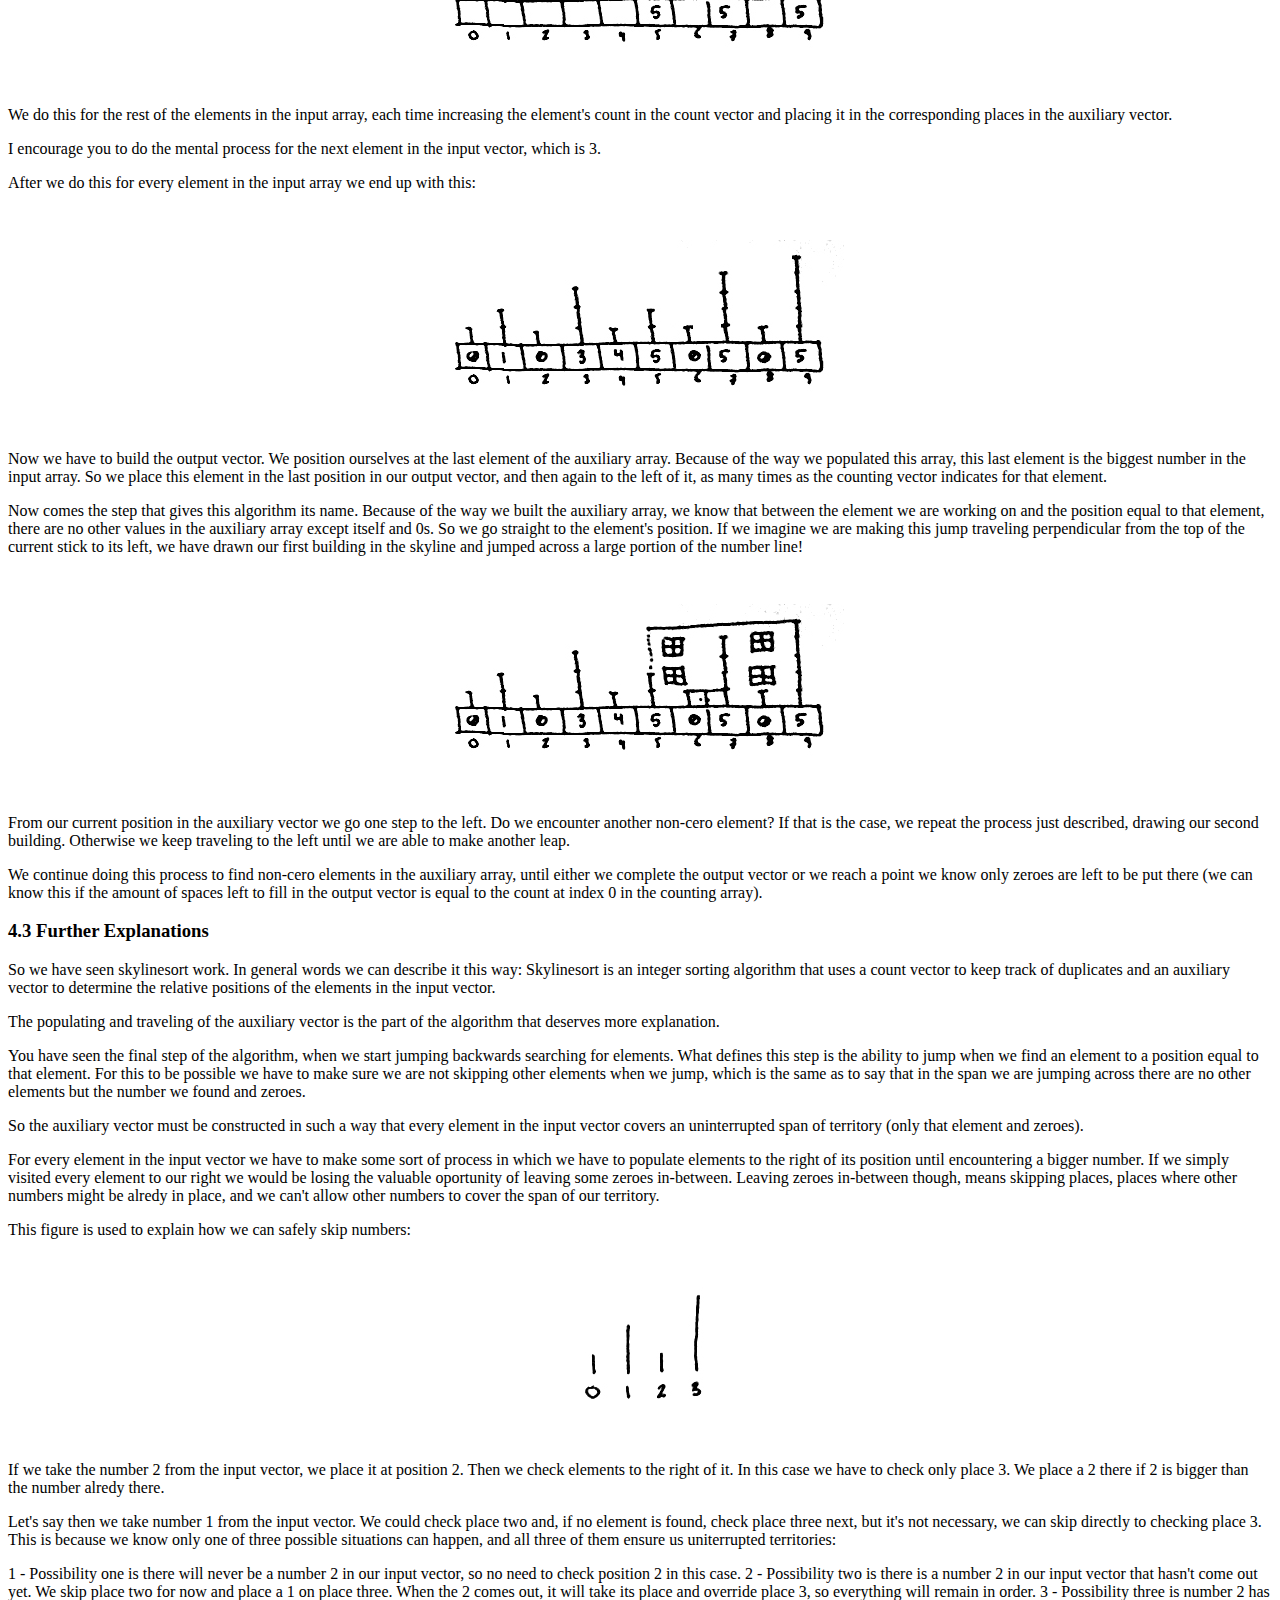
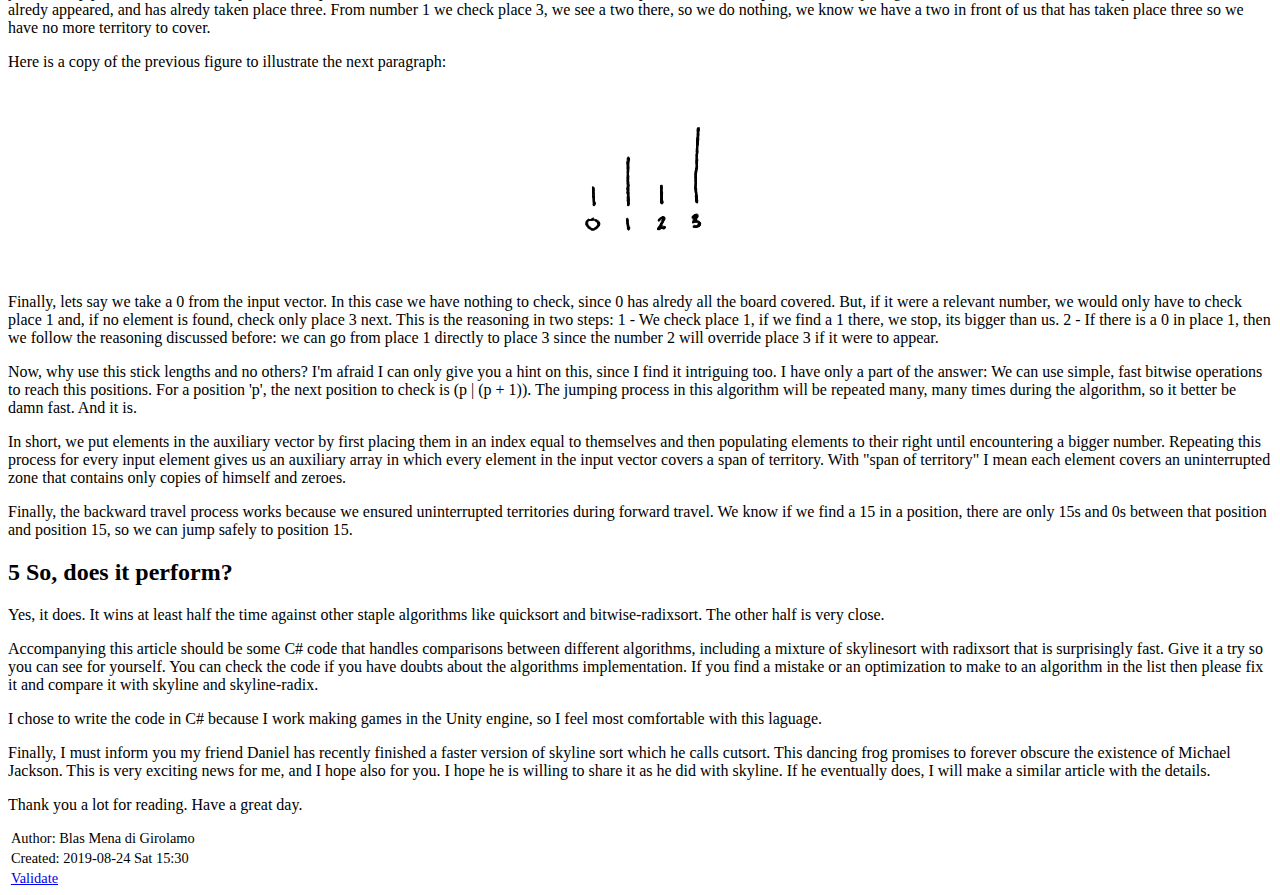
<file: docs/explanation/TXT.html>
<?xml version="1.0" encoding="utf-8"?>
<!DOCTYPE html PUBLIC "-//W3C//DTD XHTML 1.0 Strict//EN"
"http://www.w3.org/TR/xhtml1/DTD/xhtml1-strict.dtd">
<html xmlns="http://www.w3.org/1999/xhtml" lang="en" xml:lang="en">
<head>
<!-- 2019-08-24 Sat 15:30 -->
<meta http-equiv="Content-Type" content="text/html;charset=utf-8" />
<meta name="viewport" content="width=device-width, initial-scale=1" />
<title>SKYLINESORT</title>
<meta name="generator" content="Org mode" />
<meta name="author" content="Blas Mena di Girolamo" />
<style type="text/css">
 <!--/*--><![CDATA[/*><!--*/
  .title  { text-align: center;
             margin-bottom: .2em; }
  .subtitle { text-align: center;
              font-size: medium;
              font-weight: bold;
              margin-top:0; }
  .todo   { font-family: monospace; color: red; }
  .done   { font-family: monospace; color: green; }
  .priority { font-family: monospace; color: orange; }
  .tag    { background-color: #eee; font-family: monospace;
            padding: 2px; font-size: 80%; font-weight: normal; }
  .timestamp { color: #bebebe; }
  .timestamp-kwd { color: #5f9ea0; }
  .org-right  { margin-left: auto; margin-right: 0px;  text-align: right; }
  .org-left   { margin-left: 0px;  margin-right: auto; text-align: left; }
  .org-center { margin-left: auto; margin-right: auto; text-align: center; }
  .underline { text-decoration: underline; }
  #postamble p, #preamble p { font-size: 90%; margin: .2em; }
  p.verse { margin-left: 3%; }
  pre {
    border: 1px solid #ccc;
    box-shadow: 3px 3px 3px #eee;
    padding: 8pt;
    font-family: monospace;
    overflow: auto;
    margin: 1.2em;
  }
  pre.src {
    position: relative;
    overflow: visible;
    padding-top: 1.2em;
  }
  pre.src:before {
    display: none;
    position: absolute;
    background-color: white;
    top: -10px;
    right: 10px;
    padding: 3px;
    border: 1px solid black;
  }
  pre.src:hover:before { display: inline;}
  /* Languages per Org manual */
  pre.src-asymptote:before { content: 'Asymptote'; }
  pre.src-awk:before { content: 'Awk'; }
  pre.src-C:before { content: 'C'; }
  /* pre.src-C++ doesn't work in CSS */
  pre.src-clojure:before { content: 'Clojure'; }
  pre.src-css:before { content: 'CSS'; }
  pre.src-D:before { content: 'D'; }
  pre.src-ditaa:before { content: 'ditaa'; }
  pre.src-dot:before { content: 'Graphviz'; }
  pre.src-calc:before { content: 'Emacs Calc'; }
  pre.src-emacs-lisp:before { content: 'Emacs Lisp'; }
  pre.src-fortran:before { content: 'Fortran'; }
  pre.src-gnuplot:before { content: 'gnuplot'; }
  pre.src-haskell:before { content: 'Haskell'; }
  pre.src-hledger:before { content: 'hledger'; }
  pre.src-java:before { content: 'Java'; }
  pre.src-js:before { content: 'Javascript'; }
  pre.src-latex:before { content: 'LaTeX'; }
  pre.src-ledger:before { content: 'Ledger'; }
  pre.src-lisp:before { content: 'Lisp'; }
  pre.src-lilypond:before { content: 'Lilypond'; }
  pre.src-lua:before { content: 'Lua'; }
  pre.src-matlab:before { content: 'MATLAB'; }
  pre.src-mscgen:before { content: 'Mscgen'; }
  pre.src-ocaml:before { content: 'Objective Caml'; }
  pre.src-octave:before { content: 'Octave'; }
  pre.src-org:before { content: 'Org mode'; }
  pre.src-oz:before { content: 'OZ'; }
  pre.src-plantuml:before { content: 'Plantuml'; }
  pre.src-processing:before { content: 'Processing.js'; }
  pre.src-python:before { content: 'Python'; }
  pre.src-R:before { content: 'R'; }
  pre.src-ruby:before { content: 'Ruby'; }
  pre.src-sass:before { content: 'Sass'; }
  pre.src-scheme:before { content: 'Scheme'; }
  pre.src-screen:before { content: 'Gnu Screen'; }
  pre.src-sed:before { content: 'Sed'; }
  pre.src-sh:before { content: 'shell'; }
  pre.src-sql:before { content: 'SQL'; }
  pre.src-sqlite:before { content: 'SQLite'; }
  /* additional languages in org.el's org-babel-load-languages alist */
  pre.src-forth:before { content: 'Forth'; }
  pre.src-io:before { content: 'IO'; }
  pre.src-J:before { content: 'J'; }
  pre.src-makefile:before { content: 'Makefile'; }
  pre.src-maxima:before { content: 'Maxima'; }
  pre.src-perl:before { content: 'Perl'; }
  pre.src-picolisp:before { content: 'Pico Lisp'; }
  pre.src-scala:before { content: 'Scala'; }
  pre.src-shell:before { content: 'Shell Script'; }
  pre.src-ebnf2ps:before { content: 'ebfn2ps'; }
  /* additional language identifiers per "defun org-babel-execute"
       in ob-*.el */
  pre.src-cpp:before  { content: 'C++'; }
  pre.src-abc:before  { content: 'ABC'; }
  pre.src-coq:before  { content: 'Coq'; }
  pre.src-groovy:before  { content: 'Groovy'; }
  /* additional language identifiers from org-babel-shell-names in
     ob-shell.el: ob-shell is the only babel language using a lambda to put
     the execution function name together. */
  pre.src-bash:before  { content: 'bash'; }
  pre.src-csh:before  { content: 'csh'; }
  pre.src-ash:before  { content: 'ash'; }
  pre.src-dash:before  { content: 'dash'; }
  pre.src-ksh:before  { content: 'ksh'; }
  pre.src-mksh:before  { content: 'mksh'; }
  pre.src-posh:before  { content: 'posh'; }
  /* Additional Emacs modes also supported by the LaTeX listings package */
  pre.src-ada:before { content: 'Ada'; }
  pre.src-asm:before { content: 'Assembler'; }
  pre.src-caml:before { content: 'Caml'; }
  pre.src-delphi:before { content: 'Delphi'; }
  pre.src-html:before { content: 'HTML'; }
  pre.src-idl:before { content: 'IDL'; }
  pre.src-mercury:before { content: 'Mercury'; }
  pre.src-metapost:before { content: 'MetaPost'; }
  pre.src-modula-2:before { content: 'Modula-2'; }
  pre.src-pascal:before { content: 'Pascal'; }
  pre.src-ps:before { content: 'PostScript'; }
  pre.src-prolog:before { content: 'Prolog'; }
  pre.src-simula:before { content: 'Simula'; }
  pre.src-tcl:before { content: 'tcl'; }
  pre.src-tex:before { content: 'TeX'; }
  pre.src-plain-tex:before { content: 'Plain TeX'; }
  pre.src-verilog:before { content: 'Verilog'; }
  pre.src-vhdl:before { content: 'VHDL'; }
  pre.src-xml:before { content: 'XML'; }
  pre.src-nxml:before { content: 'XML'; }
  /* add a generic configuration mode; LaTeX export needs an additional
     (add-to-list 'org-latex-listings-langs '(conf " ")) in .emacs */
  pre.src-conf:before { content: 'Configuration File'; }

  table { border-collapse:collapse; }
  caption.t-above { caption-side: top; }
  caption.t-bottom { caption-side: bottom; }
  td, th { vertical-align:top;  }
  th.org-right  { text-align: center;  }
  th.org-left   { text-align: center;   }
  th.org-center { text-align: center; }
  td.org-right  { text-align: right;  }
  td.org-left   { text-align: left;   }
  td.org-center { text-align: center; }
  dt { font-weight: bold; }
  .footpara { display: inline; }
  .footdef  { margin-bottom: 1em; }
  .figure { padding: 1em; }
  .figure p { text-align: center; }
  .equation-container {
    display: table;
    text-align: center;
    width: 100%;
  }
  .equation {
    vertical-align: middle;
  }
  .equation-label {
    display: table-cell;
    text-align: right;
    vertical-align: middle;
  }
  .inlinetask {
    padding: 10px;
    border: 2px solid gray;
    margin: 10px;
    background: #ffffcc;
  }
  #org-div-home-and-up
   { text-align: right; font-size: 70%; white-space: nowrap; }
  textarea { overflow-x: auto; }
  .linenr { font-size: smaller }
  .code-highlighted { background-color: #ffff00; }
  .org-info-js_info-navigation { border-style: none; }
  #org-info-js_console-label
    { font-size: 10px; font-weight: bold; white-space: nowrap; }
  .org-info-js_search-highlight
    { background-color: #ffff00; color: #000000; font-weight: bold; }
  .org-svg { width: 90%; }
  /*]]>*/-->
</style>
<script type="text/javascript">
/*
@licstart  The following is the entire license notice for the
JavaScript code in this tag.

Copyright (C) 2012-2019 Free Software Foundation, Inc.

The JavaScript code in this tag is free software: you can
redistribute it and/or modify it under the terms of the GNU
General Public License (GNU GPL) as published by the Free Software
Foundation, either version 3 of the License, or (at your option)
any later version.  The code is distributed WITHOUT ANY WARRANTY;
without even the implied warranty of MERCHANTABILITY or FITNESS
FOR A PARTICULAR PURPOSE.  See the GNU GPL for more details.

As additional permission under GNU GPL version 3 section 7, you
may distribute non-source (e.g., minimized or compacted) forms of
that code without the copy of the GNU GPL normally required by
section 4, provided you include this license notice and a URL
through which recipients can access the Corresponding Source.


@licend  The above is the entire license notice
for the JavaScript code in this tag.
*/
<!--/*--><![CDATA[/*><!--*/
 function CodeHighlightOn(elem, id)
 {
   var target = document.getElementById(id);
   if(null != target) {
     elem.cacheClassElem = elem.className;
     elem.cacheClassTarget = target.className;
     target.className = "code-highlighted";
     elem.className   = "code-highlighted";
   }
 }
 function CodeHighlightOff(elem, id)
 {
   var target = document.getElementById(id);
   if(elem.cacheClassElem)
     elem.className = elem.cacheClassElem;
   if(elem.cacheClassTarget)
     target.className = elem.cacheClassTarget;
 }
/*]]>*///-->
</script>
</head>
<body>
<div id="content">
<h1 class="title">SKYLINESORT</h1>

<div id="outline-container-org816326b" class="outline-2">
<h2 id="org816326b"><span class="section-number-2">1</span> Introduction</h2>
<div class="outline-text-2" id="text-1">
<p>
My friend had a dancing frog in his computer.
</p>

<p>
You know, as in One Froggy Evening:
</p>


<p>
<a href="https://www.youtube.com/watch?v=6wd_6Y0wQOA">https://www.youtube.com/watch?v=6wd_6Y0wQOA</a>
</p>


<p>
If the link doesn't work by the time you read this, I encourage you to search for it, it will become a valuable metaphore for you to use for the rest of your life.
</p>

<p>
So, every time we met, Daniel talked to me about speed, bitwise operations and sorting algorithms. I program myself, but I didn't truly understand microprocessor instructions or how higuer level languages translated into assembly code. I still don't completely. He had a dancing, talking frog in his computer, but only he was able to see it. Until now.
</p>

<p>
Before I start dissecting this frog I should make note that I'm not an expert biologist. This article and the code that comes with it it's the product of my enthusiasm for new fascinating topics. So use it a an introduction to sorting and skylinesort.
</p>
</div>
</div>


<div id="outline-container-org35ef77c" class="outline-2">
<h2 id="org35ef77c"><span class="section-number-2">2</span> Notes</h2>
<div class="outline-text-2" id="text-2">
<p>
I'll be using the words "vector" and "array" interchangeably, they mean, in this context, the same thing. They are used too much, so this avoids some word repetition.
</p>

<p>
The input array is the unsorted vector that enters our sorting algorithm.
</p>

<p>
The output array is the sorted vector that exits our algorithm.
</p>
</div>
</div>


<div id="outline-container-org37c7ac0" class="outline-2">
<h2 id="org37c7ac0"><span class="section-number-2">3</span> Countingsort</h2>
<div class="outline-text-2" id="text-3">
<p>
Countingsort is the algorithm that inspired skylinesort, so it makes sense to cover it first.
</p>
</div>

<div id="outline-container-org3f4eb58" class="outline-3">
<h3 id="org3f4eb58"><span class="section-number-3">3.1</span> General View</h3>
<div class="outline-text-3" id="text-3-1">
<p>
When we first think about sorting numbers, it's very hard to think of a method that doesn't involve, at some point, comparing numbers together: We take a number and we compare it with another, if it's bigger we put it to his right, if it's smaller we put it to his left.
</p>

<p>
Countingsort is a very simple and beautiful idea: what if, instead of comparing numbers together multiple times to position them in the correct order, we position each number in the REAL place it belongs to in the number line, and then we just cut the blank space between them.
</p>

<p>
This idea results very fast when the total span we use in the number line isn't very long. Cutting empty pieces of the number line can be expensive.
</p>

<p>
When the numbers in an array are close together, nothing can beat countingsort.
</p>
</div>
</div>

<div id="outline-container-orgd99c95f" class="outline-3">
<h3 id="orgd99c95f"><span class="section-number-3">3.2</span> Details</h3>
<div class="outline-text-3" id="text-3-2">
<p>
To achieve what it does, countingsort uses what is called a counting array or counting vector. This is a vector as long as the range between the smallest possible value and the biggest possible value in the input array. Any number we take from the input array belongs to a place in the counting vector. This serves as our number line.
</p>


<div class="figure">
<p><img src="1.jpg" alt="1.jpg" />
</p>
</div>

<p>
What we then do is, in each number (or position) of our number line (counting array) we store the amount of times that number appears in the input vector.
</p>


<div class="figure">
<p><img src="2.jpg" alt="2.jpg" />
</p>
</div>

<p>
When this is done, we know how many of each element we have in the input vector. And, in a way, they are alredy sorted! They are just separated by a whole lot of 0s.
</p>

<p>
The thing is the computer doesn't have this sort of top view of the whole vector. For it, the final order of the elements isn't obvious, so we have to find a step by step way to gather the numbers we placed in the number line.
</p>

<p>
The solution is to travel the counting vector one element at a time, and each time we find a non-cero element we put that number of times the corresponding number in our output array. The problem with this solution is we are traveling the whole counting vector. A vector that is most likely full of 0s!
</p>

<p>
What if we could just jump across the 0s in the counting array, going from one relevant position to the next? This is what skylinesort is about.
</p>
</div>
</div>
</div>

<div id="outline-container-org4902f6d" class="outline-2">
<h2 id="org4902f6d"><span class="section-number-2">4</span> Skylinesort</h2>
<div class="outline-text-2" id="text-4">
</div>
<div id="outline-container-org3dd3cc3" class="outline-3">
<h3 id="org3dd3cc3"><span class="section-number-3">4.1</span> General View</h3>
<div class="outline-text-3" id="text-4-1">
<p>
The whole approach of the algorithm is to try our best to avoid having to travel through the vast numbers of 0s that possibly populate the immense majority of our counting vector.
</p>

<p>
To do this, we make some extra work during the first iteration over our input array. Just as in countingsort, for each element, we count its appearances in the counting vector, but we also place each number in certain positions in an auxiliary array. When we finish, we will travel this auxiliary array backwards using a method described later, making jumps as we go and finding every time the next element to be put into the output vector. This is the way skylinesort skips having to go through all the elements in the counting vector.
</p>
</div>
</div>

<div id="outline-container-org55fda92" class="outline-3">
<h3 id="org55fda92"><span class="section-number-3">4.2</span> Step by Step</h3>
<div class="outline-text-3" id="text-4-2">
<p>
I will start with a guide through every step of skylinesort. This will give you a good idea of how it works and why it works. After this, I will comment further on the steps involved.
</p>

<p>
The first thing we do is to create a counting array and an auxiliary array. Every element in the input vector should have a unique place in our counting array and in our auxiliary array.
</p>

<p>
The counting vector must be at least as big as the biggest number we can encounter in the input array, and the auxiliary vector must also be at least that big.
</p>

<p>
Both this vectors will start being populated only by 0s.
</p>


<div class="figure">
<p><img src="3.jpg" alt="3.jpg" /> 
</p>
</div>


<div class="figure">
<p><img src="4.jpg" alt="4.jpg" />
</p>
</div>

<p>
We start iterating over our input array. We take an element. We increase its count in the counting vector. Then we place the element in its position in the auxiliary array. So far, for the first element in the input vector we have this:
</p>


<div class="figure">
<p><img src="5.jpg" alt="5.jpg" />
</p>
</div>

<p>
For the step that comes next we have to imagine a series of sticks
over each position in the auxiliary vector. The details of the stick
heights will be explained later.
</p>


<div class="figure">
<p><img src="6.jpg" alt="6.jpg" />
</p>
</div>

<p>
We go to the position of the element we just placed in the
auxiliary vector, and from the top of the stick in that position we
draw a line going right. This line will come across another stick in a
bigger position, if that position holds a number that's less than our
current element, our element takes over that position, placing itself
there. From the new position we draw a line from the top of the stick
to the right, repeating this process until we either find a bigger
element in another position or we reach the end of our auxiliary
array.
</p>

<p>
After this process we have the following:
</p>


<div class="figure">
<p><img src="7.jpg" alt="7.jpg" />
</p>
</div>

<p>
We do this for the rest of the elements in the input array, each
time increasing the element's count in the count vector and placing it
in the corresponding places in the auxiliary vector.
</p>

<p>
I encourage you to do the mental process for the next element in the
input vector, which is 3.
</p>

<p>
After we do this for every element in the input array we end up with
this:
</p>


<div class="figure">
<p><img src="8.jpg" alt="8.jpg" />
</p>
</div>

<p>
Now we have to build the output vector. We position ourselves at the
last element of the auxiliary array. Because of the way we populated
this array, this last element is the biggest number in the input
array. So we place this element in the last position in our output
vector, and then again to the left of it, as many times as the
counting vector indicates for that element.
</p>

<p>
Now comes the step that gives this algorithm its name. Because of the
way we built the auxiliary array, we know that between the element we
are working on and the position equal to that element, there are no
other values in the auxiliary array except itself and 0s. So we go
straight to the element's position. If we imagine we are making this
jump traveling perpendicular from the top of the current stick to its
left, we have drawn our first building in the skyline and jumped
across a large portion of the number line!
</p>


<div class="figure">
<p><img src="9.jpg" alt="9.jpg" />
</p>
</div>

<p>
From our current position in the auxiliary vector we go one step
to the left. Do we encounter another non-cero element? If that is the
case, we repeat the process just described, drawing our second
building. Otherwise we keep traveling to the left until we are able to
make another leap.
</p>

<p>
We continue doing this process to find non-cero elements in the
auxiliary array, until either we complete the output vector or we
reach a point we know only zeroes are left to be put there (we can
know this if the amount of spaces left to fill in the output vector is
equal to the count at index 0 in the counting array).
</p>
</div>
</div>

<div id="outline-container-org6085464" class="outline-3">
<h3 id="org6085464"><span class="section-number-3">4.3</span> Further Explanations</h3>
<div class="outline-text-3" id="text-4-3">
<p>
So we have seen skylinesort work. In general words we can describe it
this way: Skylinesort is an integer sorting algorithm that uses a
count vector to keep track of duplicates and an auxiliary vector to
determine the relative positions of the elements in the input vector.
</p>

<p>
The populating and traveling of the auxiliary vector is the part of
the algorithm that deserves more explanation.
</p>

<p>
You have seen the final step of the algorithm, when we start jumping
backwards searching for elements. What defines this step is the
ability to jump when we find an element to a position equal to that
element. For this to be possible we have to make sure we are not
skipping other elements when we jump, which is the same as to say that
in the span we are jumping across there are no other elements but the
number we found and zeroes.
</p>

<p>
So the auxiliary vector must be constructed in such a way that every
element in the input vector covers an uninterrupted span of territory
(only that element and zeroes).
</p>

<p>
For every element in the input vector we have to make some sort of
process in which we have to populate elements to the right of its
position until encountering a bigger number. If we simply visited
every element to our right we would be losing the valuable oportunity
of leaving some zeroes in-between. Leaving zeroes in-between though,
means skipping places, places where other numbers might be alredy in
place, and we can't allow other numbers to cover the span of our
territory.
</p>

<p>
This figure is used to explain how we can safely skip numbers:
</p>


<div class="figure">
<p><img src="10.jpg" alt="10.jpg" />
</p>
</div>

<p>
If we take the number 2 from the input vector, we place it at
position 2. Then we check elements to the right of it. In this case we
have to check only place 3. We place a 2 there if 2 is bigger than the
number alredy there.
</p>

<p>
Let's say then we take number 1 from the input vector. We could check
place two and, if no element is found, check place three next, but
it's not necessary, we can skip directly to checking place 3. This is
because we know only one of three possible situations can happen, and
all three of them ensure us uniterrupted territories:
</p>

<p>
1 - Possibility one is there will never be a number 2 in our input
vector, so no need to check position 2 in this case.  2 - Possibility
two is there is a number 2 in our input vector that hasn't come out
yet. We skip place two for now and place a 1 on place three. When the
2 comes out, it will take its place and override place 3, so
everything will remain in order.  3 - Possibility three is number 2
has alredy appeared, and has alredy taken place three. From number 1
we check place 3, we see a two there, so we do nothing, we know we
have a two in front of us that has taken place three so we have no
more territory to cover.
</p>

<p>
Here is a copy of the previous figure to illustrate the next
paragraph:
</p>


<div class="figure">
<p><img src="10.jpg" alt="10.jpg" />
</p>
</div>

<p>
Finally, lets say we take a 0 from the input vector. In this case
we have nothing to check, since 0 has alredy all the board
covered. But, if it were a relevant number, we would only have to
check place 1 and, if no element is found, check only place 3
next. This is the reasoning in two steps: 1 - We check place 1, if we
find a 1 there, we stop, its bigger than us.  2 - If there is a 0 in
place 1, then we follow the reasoning discussed before: we can go from
place 1 directly to place 3 since the number 2 will override place 3
if it were to appear.
</p>

<p>
Now, why use this stick lengths and no others? I'm afraid I can only
give you a hint on this, since I find it intriguing too. I have only a
part of the answer: We can use simple, fast bitwise operations to
reach this positions. For a position 'p', the next position to check
is (p | (p + 1)). The jumping process in this algorithm will be
repeated many, many times during the algorithm, so it better be damn
fast. And it is.
</p>

<p>
In short, we put elements in the auxiliary vector by first placing
them in an index equal to themselves and then populating elements to
their right until encountering a bigger number. Repeating this process
for every input element gives us an auxiliary array in which every
element in the input vector covers a span of territory. With "span of
territory" I mean each element covers an uninterrupted zone that
contains only copies of himself and zeroes.
</p>

<p>
Finally, the backward travel process works because we ensured
uninterrupted territories during forward travel. We know if we find a
15 in a position, there are only 15s and 0s between that position and
position 15, so we can jump safely to position 15.
</p>
</div>
</div>
</div>

<div id="outline-container-org0a30bf4" class="outline-2">
<h2 id="org0a30bf4"><span class="section-number-2">5</span> So, does it perform?</h2>
<div class="outline-text-2" id="text-5">
<p>
Yes, it does. It wins at least half the time against other staple
algorithms like quicksort and bitwise-radixsort. The other half is
very close.
</p>

<p>
Accompanying this article should be some C# code that handles
comparisons between different algorithms, including a mixture of
skylinesort with radixsort that is surprisingly fast. Give it a try so
you can see for yourself. You can check the code if you have doubts
about the algorithms implementation. If you find a mistake or an
optimization to make to an algorithm in the list then please fix it
and compare it with skyline and skyline-radix.
</p>

<p>
I chose to write the code in C# because I work making games in the
Unity engine, so I feel most comfortable with this laguage.
</p>

<p>
Finally, I must inform you my friend Daniel has recently finished a
faster version of skyline sort which he calls cutsort. This dancing
frog promises to forever obscure the existence of Michael
Jackson. This is very exciting news for me, and I hope also for you. I
hope he is willing to share it as he did with skyline. If he
eventually does, I will make a similar article with the details.
</p>

<p>
Thank you a lot for reading. Have a great day.
</p>
</div>
</div>
</div>
<div id="postamble" class="status">
<p class="author">Author: Blas Mena di Girolamo</p>
<p class="date">Created: 2019-08-24 Sat 15:30</p>
<p class="validation"><a href="http://validator.w3.org/check?uri=referer">Validate</a></p>
</div>
</body>
</html>
</file>
<file: docs/animation.css>
h1 {
    color: #555;
    font-face: Courier;
    font-size: 48px;
    font-style: normal;
    font-weight: bold;
    height: 30px;
}

body {
    background-color: #FFF;
    overflow: hidden;
    touch-action: none;
}

button, input, #header {
    background-color: #FFF;
    border-color: #444;
    color: #555;
    font-face: Courier;
    font-size: 18px;
    font-style: normal;
    font-weight: bold;
    outline: none;
}

button::-moz-focus-inner {
    border: 0;
}

input::-moz-focus-inner {
    border: 0;
    color: #333;
}

#header {
    font-weight: bolder;
    font-style: normal;
}

#announce {
    padding: 0px;
    font-size: 24px;
    margin: 10px 10px 10px 10px;
    font-weight: bolder;
}

button, input {
    text-decoration: none;
    border-radius: 0px;
    border: 2px solid #444;
}

button {
    text-align: center;
    padding: 10px 10px 10px 10px;
    margin: 0px 5px 5px 5px;
    width: 160px;
}

button:hover {
    background-color: #AAA;
    color: #333;
}

button:focus {
    background-color: #AAA;
    color: #333;
}

input:hover {
    background-color: #AAA;
}

input:hover::placeholder {
    color: #333;
    opacity: 1;
}

input:focus {
    background-color: #AAA;
    color: #333;
}

input:focus::placeholder {
    color: #333;
    opacity: 1;
}

#external_links {
    font-face: Courier;
    font-size: 18px;
    font-weight: bolder;
}
</file>
<file: animation.css>
h1 {
    color: #555;
    font-face: Courier;
    font-size: 48px;
    font-style: normal;
    font-weight: bold;
    height: 30px;
}

body {
    background-color: #FFF;
    overflow: hidden;
    touch-action: none;
}

button, input, #header {
    background-color: #FFF;
    border-color: #444;
    color: #555;
    font-face: Courier;
    font-size: 18px;
    font-style: normal;
    font-weight: bold;
    outline: none;
}

button::-moz-focus-inner {
    border: 0;
}

input::-moz-focus-inner {
    border: 0;
    color: #333;
}

#header {
    font-weight: bolder;
    font-style: normal;
}

#announce {
    padding: 0px;
    font-size: 24px;
    margin: 10px 10px 10px 10px;
    font-weight: bolder;
}

button, input {
    text-decoration: none;
    border-radius: 0px;
    border: 2px solid #444;
}

button {
    text-align: center;
    padding: 10px 10px 10px 10px;
    margin: 5px 5px 5px 5px;
    width: 160px;
}

button:hover {
    background-color: #AAA;
    color: #333;
}

button:focus {
    background-color: #AAA;
    color: #333;
}

input:hover {
    background-color: #AAA;
}

input:hover::placeholder {
    color: #333;
    opacity: 1;
}

input:focus {
    background-color: #AAA;
    color: #333;
}

input:focus::placeholder {
    color: #333;
    opacity: 1;
}
</file>
<file: site/animation.css>
h1 {
    color: #555;
    font-face: Courier;
    font-size: 48px;
    font-style: normal;
    font-weight: bold;
    height: 30px;
}

body {
    background-color: #FFF;
    overflow: hidden;
    touch-action: none;
}

button, input, #header {
    background-color: #FFF;
    border-color: #444;
    color: #555;
    font-face: Courier;
    font-size: 18px;
    font-style: normal;
    font-weight: bold;
    outline: none;
}

button::-moz-focus-inner {
    border: 0;
}

input::-moz-focus-inner {
    border: 0;
    color: #333;
}

#header {
    font-weight: bolder;
    font-style: normal;
}

#announce {
    padding: 0px;
    font-size: 24px;
    margin: 10px 10px 10px 10px;
    font-weight: bolder;
}

button, input {
    text-decoration: none;
    border-radius: 0px;
    border: 2px solid #444;
}

button {
    text-align: center;
    padding: 10px 10px 10px 10px;
    margin: 5px 5px 5px 5px;
    width: 160px;
}

button:hover {
    background-color: #AAA;
    color: #333;
}

button:focus {
    background-color: #AAA;
    color: #333;
}

input:hover {
    background-color: #AAA;
}

input:hover::placeholder {
    color: #333;
    opacity: 1;
}

input:focus {
    background-color: #AAA;
    color: #333;
}

input:focus::placeholder {
    color: #333;
    opacity: 1;
}
</file>
